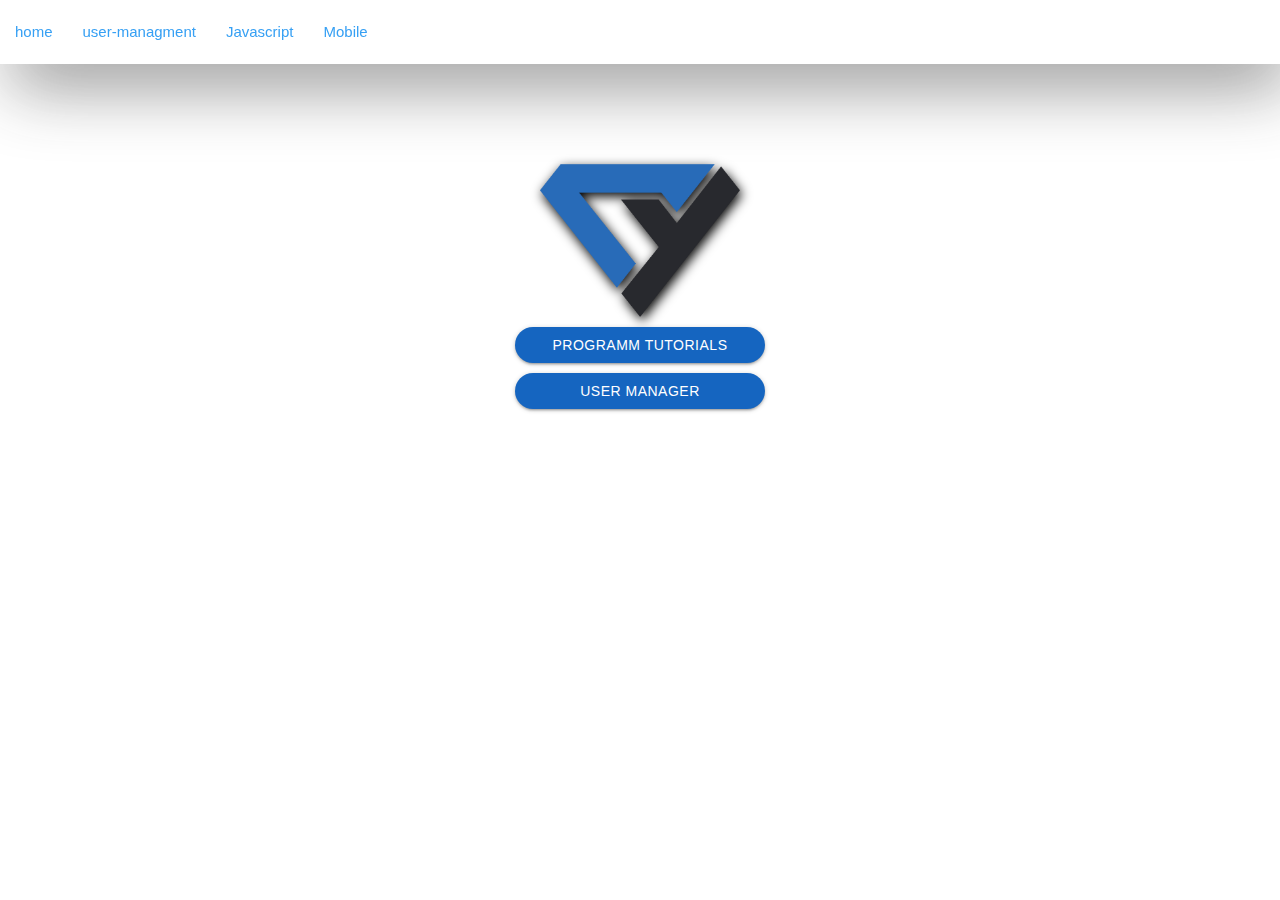
<file: index.html>
<!DOCTYPE html>
<html lang="en">

<head>
    <meta charset="UTF-8">
    <meta name="viewport" content="width=device-width, initial-scale=1.0">
    <title>My TestProject</title>
    <link rel="stylesheet" href="assets/materialize/css/materialize.min.css">
    <link href="https://fonts.googleapis.com/icon?family=Material+Icons" rel="stylesheet">
    <link rel="stylesheet" href="assets/css/style.css">
    <link rel="stylesheet" href="assets/css/util.css">
</head>

<body >

    <!---------- navbarSection-----------start------- -->
    <nav class="white darken-1 z-depth-0 top_navbar">
        <div class="nav-wrapper">
            <a  class=" blue-text hide-on-med-and-up">home</a>
            <a  data-target="mobile-demo" class="sidenav-trigger  blue-text"><i
                    class="material-icons">menu</i></a>
            <ul class="hide-on-med-and-down">
                <li><a href="/" class="blue-text">home</a></li>
                <li><a href="users.html" class="blue-text">user-managment</a></li>
                <li><a href="collapsible.html" class="blue-text">Javascript</a></li>
                <li><a href="mobile.html" class="blue-text">Mobile</a></li>
            </ul>
        </div>
    </nav>

    <ul class="sidenav" id="mobile-demo">
        <li>
            <div class="user-view">
                <div class="background">
                    <img src="assets/images/office-2.webp" class="w-full">
                </div>
                <a href="#user"><img class="circle" src="assets/images/avatar.png"></a>
                <a href="#name"><span class="white-text name">محد نادی زاده</span></a>
                <a href="#email"><span class="white-text email">mnzm1371@gmail.com</span></a>
            </div>
        </li>
        <li><a href="index.html"><i class="material-icons">link</i>First Link With Icon</a></li>
        <li><a href="#!"><i class="material-icons">link</i>second Link With Icon</a></li>

        <li>
            <div class="divider"></div>
        </li>
        <li><a class="subheader">Subheader</a></li>
        <li><a class="waves-effect" href="#!">Third Link With Waves</a></li>

    </ul>
    <!------------ navbarSection-----------end-------- -->


    <!------------ home section-----------end-------- -->
    <section class="flex-c-m flex-col sizefull p-r-20 p-l-20 p-t-100">
        <img src="assets/images/codeyad.png" alt="codyad" class="w-full max-w-200 filter_shadow">
        <a href="#" class="waves-effect waves-light btn blue darken-3 w-full max-w-250 m-t-10 mb-10 rounded_pill">Programm tutorials</a>
        <a href="users.html" class="waves-effect waves-light btn blue darken-3 w-full max-w-250 m-t-10 mb-10 rounded_pill">User Manager</a>
    </section>
    <!------------ home section-----------end-------- -->

    <script src="assets/materialize/js/materialize.min.js"></script>
    <script src="assets/js/main.js"></script>
</body>

</html>
</file>
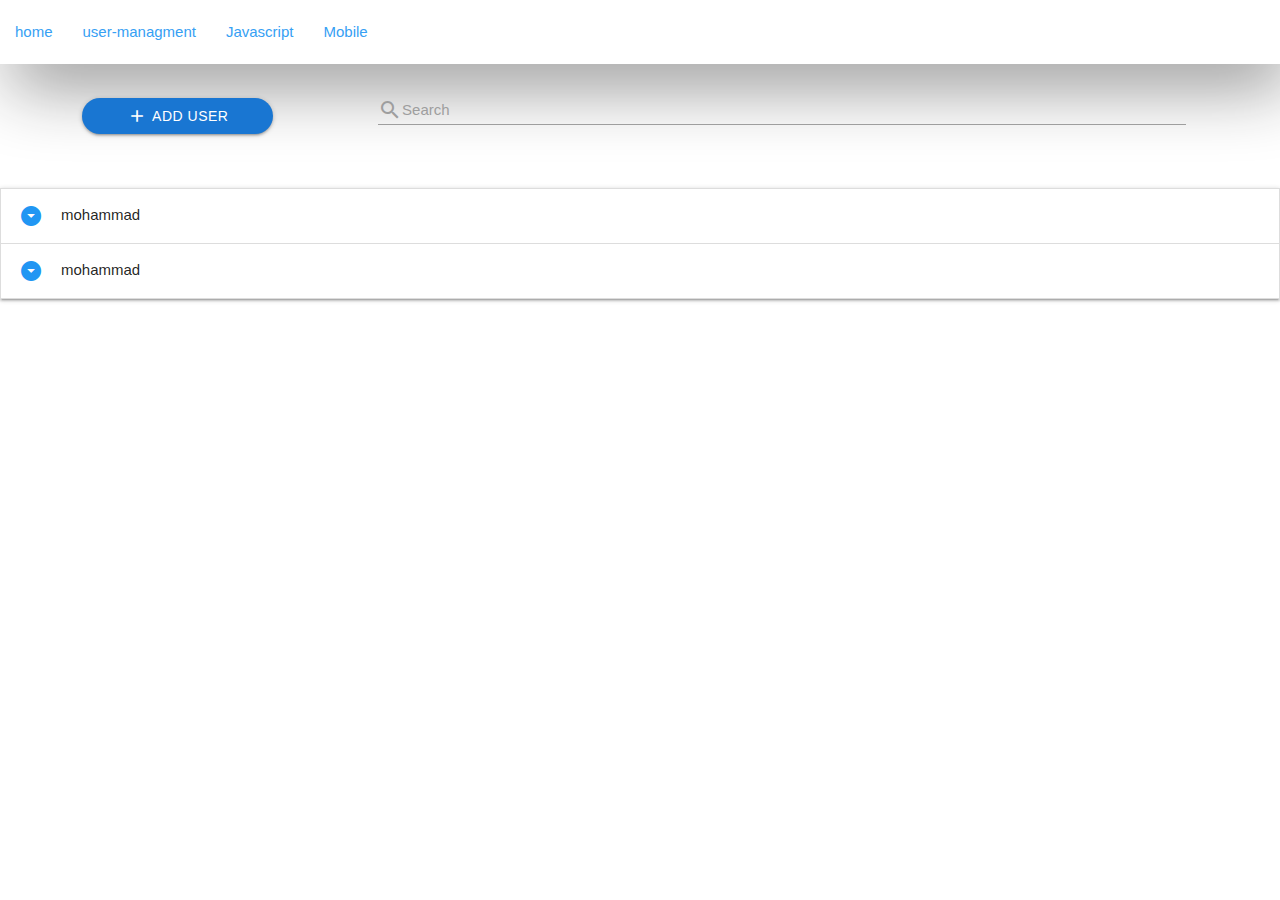
<file: users.html>
<!DOCTYPE html>
<html lang="en">

<head>
    <meta charset="UTF-8">
    <meta name="viewport" content="width=device-width, initial-scale=1.0">
    <title>My TestProject</title>
    <link rel="stylesheet" href="assets/materialize/css/materialize.min.css">
    <link href="https://fonts.googleapis.com/icon?family=Material+Icons" rel="stylesheet">
    <link rel="stylesheet" href="assets/css/style.css">
    <link rel="stylesheet" href="assets/css/util.css">
</head>

<body>

    <!---------- navbarSection-----------start------- -->
    <nav class="white darken-1 z-depth-0 top_navbar">
        <div class="nav-wrapper">
            <a class=" blue-text hide-on-med-and-up">user-managment</a>
            <a data-target="mobile-demo" class="sidenav-trigger  blue-text">
                <i class="material-icons">menu</i></a>
            <ul class="hide-on-med-and-down">
                <li><a href="/" class="blue-text">home</a></li>
                <li><a href="users.html" class="blue-text">user-managment</a></li>
                <li><a href="collapsible.html" class="blue-text">Javascript</a></li>
                <li><a href="mobile.html" class="blue-text">Mobile</a></li>
            </ul>
        </div>
    </nav>

    <ul class="sidenav" id="mobile-demo">
        <li>
            <div class="user-view">
                <div class="background">
                    <img src="assets/images/office-2.webp" class="w-full">
                </div>
                <a href="#user"><img class="circle" src="assets/images/avatar.png"></a>
                <a href="#name"><span class="white-text name">محد نادی زاده</span></a>
                <a href="#email"><span class="white-text email">mnzm1371@gmail.com</span></a>
            </div>
        </li>
        <li><a href="#!"><i class="material-icons">link</i>First Link With Icon</a></li>
        <li><a href="#!"><i class="material-icons">link</i>second Link With Icon</a></li>

        <li>
            <div class="divider"></div>
        </li>
        <li><a class="subheader">Subheader</a></li>
        <li><a class="waves-effect" href="#!">Third Link With Waves</a></li>

    </ul>
    <!------------ navbarSection-----------end-------- -->


    <!------------ content section-----------end-------- -->
    <section id="top-actiond-section" class="row">
        <div class="p-l-10 p-r-10 p-t-10 col s12 m3 l2">
            <button class="waves-effect Waves-light btn blue darken-2 p-l-30 p-r-30 w-full rounded_pill flex-c ">
                <i class="material-icons m-r-5">add</i>
                Add User
            </button>

        </div>
        <div class="row col s12 m9 l8">
            <div class="input-field col s12">
                <input id="serch" type="text" class="validate">
                <label for="serch"><i class="material-icons pos-relative top-7">search</i>Search</label>
            </div>
        </div>
    </section>
    <div class="col l2 hide-on-med-and-down">

    </div>

    <section class="user-list-section">
        <ul class="collapsible">
            <li class="user-list-item">
                <div class="collapsible-header">
                    <i class="material-icons blue-text 
                    darken-2 user-list-arrow-icon trans-0-2">arrow_drop_down_circle</i>
                    mohammad
                </div>
                <div class="collapsible-body">
                    <div class="p-all-5">
                        <span class="f-bold">User name : </span>
                        <span>mnzm</span>
                    </div>
                    <div class="p-all-5">
                        <span class="f-bold">Emal : </span>
                        <span>mnzm1371@gmail.com</span>
                    </div>
                    <div class="p-all-5">
                        <span class="f-bold">address : </span>
                        <span>dezfoul</span>
                    </div>
                    <div class="p-all-5 flex-l-m">
                        <span class="f-bold">action : </span>
                        <i class="material-icons red-text m-l-5 m-r-5">delete_forever</i>
                        <i class="material-icons orange-text m-l-5 m-r-5">edit</i>
                    </div>
                </div>
            </li>
            <li class="user-list-item">
                <div class="collapsible-header">
                    <i class="material-icons blue-text 
                    darken-2 user-list-arrow-icon trans-0-2">arrow_drop_down_circle</i>
                    mohammad
                </div>
                <div class="collapsible-body">
                    <div class="p-all-5">
                        <span class="f-bold">User name : </span>
                        <span>mnzm</span>
                    </div>
                    <div class="p-all-5">
                        <span class="f-bold">Emal : </span>
                        <span>mnzm1371@gmail.com</span>
                    </div>
                    <div class="p-all-5">
                        <span class="f-bold">address : </span>
                        <span>dezfoul</span>
                    </div>
                    <div class="p-all-5 flex-l-m">
                        <span class="f-bold">action : </span>
                        <i class="material-icons red-text m-l-5 m-r-5">delete_forever</i>
                        <i class="material-icons orange-text m-l-5 m-r-5">edit</i>
                    </div>
                </div>
            </li>

        </ul>
    </section>
    <!------------ content section-----------end-------- -->

    <script src="assets/materialize/js/materialize.min.js"></script>
    <script src="assets/js/main.js"></script>
    <script src="assets/js/users.js"></script>
</body>

</html>
</file>
<file: assets/css/style.css>
@media(min-width:600px) {
    .top_navbar {
        box-shadow: 10px 20px 70px gray !important;
        opacity: 0.9;
    }

    #top-actiond-section {
        display: flex !important;
        align-items: center !important;
    }
}


.user-list-section .active .user-list-arrow-icon{
transform: rotate(180deg);
}

.user-list-section .active  , .user-list-section .active .collapsible-header {
    background-color: rgb(240, 240, 240);
}
</file>
<file: assets/css/util.css>
/*[ FONT SIZE ]
///////////////////////////////////////////////////////////
*/
.f-bold{font-weight: bold;}
.fs-1 {font-size: 1px;}
.fs-2 {font-size: 2px;}
.fs-3 {font-size: 3px;}
.fs-4 {font-size: 4px;}
.fs-5 {font-size: 5px;}
.fs-6 {font-size: 6px;}
.fs-7 {font-size: 7px;}
.fs-8 {font-size: 8px;}
.fs-9 {font-size: 9px;}
.fs-10 {font-size: 10px;}
.fs-11 {font-size: 11px;}
.fs-12 {font-size: 12px;}
.fs-13 {font-size: 13px;}
.fs-14 {font-size: 14px;}
.fs-15 {font-size: 15px;}
.fs-16 {font-size: 16px;}
.fs-17 {font-size: 17px;}
.fs-18 {font-size: 18px;}
.fs-19 {font-size: 19px;}
.fs-20 {font-size: 20px;}
.fs-21 {font-size: 21px;}
.fs-22 {font-size: 22px;}
.fs-23 {font-size: 23px;}
.fs-24 {font-size: 24px;}
.fs-25 {font-size: 25px;}
.fs-26 {font-size: 26px;}
.fs-27 {font-size: 27px;}
.fs-28 {font-size: 28px;}
.fs-29 {font-size: 29px;}
.fs-30 {font-size: 30px;}
.fs-31 {font-size: 31px;}
.fs-32 {font-size: 32px;}
.fs-33 {font-size: 33px;}
.fs-34 {font-size: 34px;}
.fs-35 {font-size: 35px;}
.fs-36 {font-size: 36px;}
.fs-37 {font-size: 37px;}
.fs-38 {font-size: 38px;}
.fs-39 {font-size: 39px;}
.fs-40 {font-size: 40px;}
.fs-41 {font-size: 41px;}
.fs-42 {font-size: 42px;}
.fs-43 {font-size: 43px;}
.fs-44 {font-size: 44px;}
.fs-45 {font-size: 45px;}
.fs-46 {font-size: 46px;}
.fs-47 {font-size: 47px;}
.fs-48 {font-size: 48px;}
.fs-49 {font-size: 49px;}
.fs-50 {font-size: 50px;}
.fs-51 {font-size: 51px;}
.fs-52 {font-size: 52px;}
.fs-53 {font-size: 53px;}
.fs-54 {font-size: 54px;}
.fs-55 {font-size: 55px;}
.fs-56 {font-size: 56px;}
.fs-57 {font-size: 57px;}
.fs-58 {font-size: 58px;}
.fs-59 {font-size: 59px;}
.fs-60 {font-size: 60px;}
.fs-61 {font-size: 61px;}
.fs-62 {font-size: 62px;}
.fs-63 {font-size: 63px;}
.fs-64 {font-size: 64px;}
.fs-65 {font-size: 65px;}
.fs-66 {font-size: 66px;}
.fs-67 {font-size: 67px;}
.fs-68 {font-size: 68px;}
.fs-69 {font-size: 69px;}
.fs-70 {font-size: 70px;}
.fs-71 {font-size: 71px;}
.fs-72 {font-size: 72px;}
.fs-73 {font-size: 73px;}
.fs-74 {font-size: 74px;}
.fs-75 {font-size: 75px;}
.fs-76 {font-size: 76px;}
.fs-77 {font-size: 77px;}
.fs-78 {font-size: 78px;}
.fs-79 {font-size: 79px;}
.fs-80 {font-size: 80px;}
.fs-81 {font-size: 81px;}
.fs-82 {font-size: 82px;}
.fs-83 {font-size: 83px;}
.fs-84 {font-size: 84px;}
.fs-85 {font-size: 85px;}
.fs-86 {font-size: 86px;}
.fs-87 {font-size: 87px;}
.fs-88 {font-size: 88px;}
.fs-89 {font-size: 89px;}
.fs-90 {font-size: 90px;}
.fs-91 {font-size: 91px;}
.fs-92 {font-size: 92px;}
.fs-93 {font-size: 93px;}
.fs-94 {font-size: 94px;}
.fs-95 {font-size: 95px;}
.fs-96 {font-size: 96px;}
.fs-97 {font-size: 97px;}
.fs-98 {font-size: 98px;}
.fs-99 {font-size: 99px;}
.fs-100 {font-size: 100px;}
.fs-101 {font-size: 101px;}
.fs-102 {font-size: 102px;}
.fs-103 {font-size: 103px;}
.fs-104 {font-size: 104px;}
.fs-105 {font-size: 105px;}
.fs-106 {font-size: 106px;}
.fs-107 {font-size: 107px;}
.fs-108 {font-size: 108px;}
.fs-109 {font-size: 109px;}
.fs-110 {font-size: 110px;}
.fs-111 {font-size: 111px;}
.fs-112 {font-size: 112px;}
.fs-113 {font-size: 113px;}
.fs-114 {font-size: 114px;}
.fs-115 {font-size: 115px;}
.fs-116 {font-size: 116px;}
.fs-117 {font-size: 117px;}
.fs-118 {font-size: 118px;}
.fs-119 {font-size: 119px;}
.fs-120 {font-size: 120px;}
.fs-121 {font-size: 121px;}
.fs-122 {font-size: 122px;}
.fs-123 {font-size: 123px;}
.fs-124 {font-size: 124px;}
.fs-125 {font-size: 125px;}
.fs-126 {font-size: 126px;}
.fs-127 {font-size: 127px;}
.fs-128 {font-size: 128px;}
.fs-129 {font-size: 129px;}
.fs-130 {font-size: 130px;}
.fs-131 {font-size: 131px;}
.fs-132 {font-size: 132px;}
.fs-133 {font-size: 133px;}
.fs-134 {font-size: 134px;}
.fs-135 {font-size: 135px;}
.fs-136 {font-size: 136px;}
.fs-137 {font-size: 137px;}
.fs-138 {font-size: 138px;}
.fs-139 {font-size: 139px;}
.fs-140 {font-size: 140px;}
.fs-141 {font-size: 141px;}
.fs-142 {font-size: 142px;}
.fs-143 {font-size: 143px;}
.fs-144 {font-size: 144px;}
.fs-145 {font-size: 145px;}
.fs-146 {font-size: 146px;}
.fs-147 {font-size: 147px;}
.fs-148 {font-size: 148px;}
.fs-149 {font-size: 149px;}
.fs-150 {font-size: 150px;}
.fs-151 {font-size: 151px;}
.fs-152 {font-size: 152px;}
.fs-153 {font-size: 153px;}
.fs-154 {font-size: 154px;}
.fs-155 {font-size: 155px;}
.fs-156 {font-size: 156px;}
.fs-157 {font-size: 157px;}
.fs-158 {font-size: 158px;}
.fs-159 {font-size: 159px;}
.fs-160 {font-size: 160px;}
.fs-161 {font-size: 161px;}
.fs-162 {font-size: 162px;}
.fs-163 {font-size: 163px;}
.fs-164 {font-size: 164px;}
.fs-165 {font-size: 165px;}
.fs-166 {font-size: 166px;}
.fs-167 {font-size: 167px;}
.fs-168 {font-size: 168px;}
.fs-169 {font-size: 169px;}
.fs-170 {font-size: 170px;}
.fs-171 {font-size: 171px;}
.fs-172 {font-size: 172px;}
.fs-173 {font-size: 173px;}
.fs-174 {font-size: 174px;}
.fs-175 {font-size: 175px;}
.fs-176 {font-size: 176px;}
.fs-177 {font-size: 177px;}
.fs-178 {font-size: 178px;}
.fs-179 {font-size: 179px;}
.fs-180 {font-size: 180px;}
.fs-181 {font-size: 181px;}
.fs-182 {font-size: 182px;}
.fs-183 {font-size: 183px;}
.fs-184 {font-size: 184px;}
.fs-185 {font-size: 185px;}
.fs-186 {font-size: 186px;}
.fs-187 {font-size: 187px;}
.fs-188 {font-size: 188px;}
.fs-189 {font-size: 189px;}
.fs-190 {font-size: 190px;}
.fs-191 {font-size: 191px;}
.fs-192 {font-size: 192px;}
.fs-193 {font-size: 193px;}
.fs-194 {font-size: 194px;}
.fs-195 {font-size: 195px;}
.fs-196 {font-size: 196px;}
.fs-197 {font-size: 197px;}
.fs-198 {font-size: 198px;}
.fs-199 {font-size: 199px;}
.fs-200 {font-size: 200px;}

/*[ PADDING ]
///////////////////////////////////////////////////////////
*/
.p-all-0{padding: 0 !important;}
.p-all-1{padding: 1px !important;}
.p-all-2{padding: 2px !important;}
.p-all-3{padding: 3px !important;}
.p-all-4{padding: 4px !important;}
.p-all-5{padding: 5px !important;}
.p-all-6{padding: 6px !important;}
.p-all-7{padding: 7px !important;}
.p-all-8{padding: 8px !important;}
.p-all-9{padding: 9px !important;}
.p-t-0 {padding-top: 0px;}
.p-t-1 {padding-top: 1px;}
.p-t-2 {padding-top: 2px;}
.p-t-3 {padding-top: 3px;}
.p-t-4 {padding-top: 4px;}
.p-t-5 {padding-top: 5px;}
.p-t-6 {padding-top: 6px;}
.p-t-7 {padding-top: 7px;}
.p-t-8 {padding-top: 8px;}
.p-t-9 {padding-top: 9px;}
.p-t-10 {padding-top: 10px;}
.p-t-11 {padding-top: 11px;}
.p-t-12 {padding-top: 12px;}
.p-t-13 {padding-top: 13px;}
.p-t-14 {padding-top: 14px;}
.p-t-15 {padding-top: 15px;}
.p-t-16 {padding-top: 16px;}
.p-t-17 {padding-top: 17px;}
.p-t-18 {padding-top: 18px;}
.p-t-19 {padding-top: 19px;}
.p-t-20 {padding-top: 20px;}
.p-t-21 {padding-top: 21px;}
.p-t-22 {padding-top: 22px;}
.p-t-23 {padding-top: 23px;}
.p-t-24 {padding-top: 24px;}
.p-t-25 {padding-top: 25px;}
.p-t-26 {padding-top: 26px;}
.p-t-27 {padding-top: 27px;}
.p-t-28 {padding-top: 28px;}
.p-t-29 {padding-top: 29px;}
.p-t-30 {padding-top: 30px;}
.p-t-31 {padding-top: 31px;}
.p-t-32 {padding-top: 32px;}
.p-t-33 {padding-top: 33px;}
.p-t-34 {padding-top: 34px;}
.p-t-35 {padding-top: 35px;}
.p-t-36 {padding-top: 36px;}
.p-t-37 {padding-top: 37px;}
.p-t-38 {padding-top: 38px;}
.p-t-39 {padding-top: 39px;}
.p-t-40 {padding-top: 40px;}
.p-t-41 {padding-top: 41px;}
.p-t-42 {padding-top: 42px;}
.p-t-43 {padding-top: 43px;}
.p-t-44 {padding-top: 44px;}
.p-t-45 {padding-top: 45px;}
.p-t-46 {padding-top: 46px;}
.p-t-47 {padding-top: 47px;}
.p-t-48 {padding-top: 48px;}
.p-t-49 {padding-top: 49px;}
.p-t-50 {padding-top: 50px;}
.p-t-51 {padding-top: 51px;}
.p-t-52 {padding-top: 52px;}
.p-t-53 {padding-top: 53px;}
.p-t-54 {padding-top: 54px;}
.p-t-55 {padding-top: 55px;}
.p-t-56 {padding-top: 56px;}
.p-t-57 {padding-top: 57px;}
.p-t-58 {padding-top: 58px;}
.p-t-59 {padding-top: 59px;}
.p-t-60 {padding-top: 60px;}
.p-t-61 {padding-top: 61px;}
.p-t-62 {padding-top: 62px;}
.p-t-63 {padding-top: 63px;}
.p-t-64 {padding-top: 64px;}
.p-t-65 {padding-top: 65px;}
.p-t-66 {padding-top: 66px;}
.p-t-67 {padding-top: 67px;}
.p-t-68 {padding-top: 68px;}
.p-t-69 {padding-top: 69px;}
.p-t-70 {padding-top: 70px;}
.p-t-71 {padding-top: 71px;}
.p-t-72 {padding-top: 72px;}
.p-t-73 {padding-top: 73px;}
.p-t-74 {padding-top: 74px;}
.p-t-75 {padding-top: 75px;}
.p-t-76 {padding-top: 76px;}
.p-t-77 {padding-top: 77px;}
.p-t-78 {padding-top: 78px;}
.p-t-79 {padding-top: 79px;}
.p-t-80 {padding-top: 80px;}
.p-t-81 {padding-top: 81px;}
.p-t-82 {padding-top: 82px;}
.p-t-83 {padding-top: 83px;}
.p-t-84 {padding-top: 84px;}
.p-t-85 {padding-top: 85px;}
.p-t-86 {padding-top: 86px;}
.p-t-87 {padding-top: 87px;}
.p-t-88 {padding-top: 88px;}
.p-t-89 {padding-top: 89px;}
.p-t-90 {padding-top: 90px;}
.p-t-91 {padding-top: 91px;}
.p-t-92 {padding-top: 92px;}
.p-t-93 {padding-top: 93px;}
.p-t-94 {padding-top: 94px;}
.p-t-95 {padding-top: 95px;}
.p-t-96 {padding-top: 96px;}
.p-t-97 {padding-top: 97px;}
.p-t-98 {padding-top: 98px;}
.p-t-99 {padding-top: 99px;}
.p-t-100 {padding-top: 100px;}
.p-t-101 {padding-top: 101px;}
.p-t-102 {padding-top: 102px;}
.p-t-103 {padding-top: 103px;}
.p-t-104 {padding-top: 104px;}
.p-t-105 {padding-top: 105px;}
.p-t-106 {padding-top: 106px;}
.p-t-107 {padding-top: 107px;}
.p-t-108 {padding-top: 108px;}
.p-t-109 {padding-top: 109px;}
.p-t-110 {padding-top: 110px;}
.p-t-111 {padding-top: 111px;}
.p-t-112 {padding-top: 112px;}
.p-t-113 {padding-top: 113px;}
.p-t-114 {padding-top: 114px;}
.p-t-115 {padding-top: 115px;}
.p-t-116 {padding-top: 116px;}
.p-t-117 {padding-top: 117px;}
.p-t-118 {padding-top: 118px;}
.p-t-119 {padding-top: 119px;}
.p-t-120 {padding-top: 120px;}
.p-t-121 {padding-top: 121px;}
.p-t-122 {padding-top: 122px;}
.p-t-123 {padding-top: 123px;}
.p-t-124 {padding-top: 124px;}
.p-t-125 {padding-top: 125px;}
.p-t-126 {padding-top: 126px;}
.p-t-127 {padding-top: 127px;}
.p-t-128 {padding-top: 128px;}
.p-t-129 {padding-top: 129px;}
.p-t-130 {padding-top: 130px;}
.p-t-131 {padding-top: 131px;}
.p-t-132 {padding-top: 132px;}
.p-t-133 {padding-top: 133px;}
.p-t-134 {padding-top: 134px;}
.p-t-135 {padding-top: 135px;}
.p-t-136 {padding-top: 136px;}
.p-t-137 {padding-top: 137px;}
.p-t-138 {padding-top: 138px;}
.p-t-139 {padding-top: 139px;}
.p-t-140 {padding-top: 140px;}
.p-t-141 {padding-top: 141px;}
.p-t-142 {padding-top: 142px;}
.p-t-143 {padding-top: 143px;}
.p-t-144 {padding-top: 144px;}
.p-t-145 {padding-top: 145px;}
.p-t-146 {padding-top: 146px;}
.p-t-147 {padding-top: 147px;}
.p-t-148 {padding-top: 148px;}
.p-t-149 {padding-top: 149px;}
.p-t-150 {padding-top: 150px;}
.p-t-151 {padding-top: 151px;}
.p-t-152 {padding-top: 152px;}
.p-t-153 {padding-top: 153px;}
.p-t-154 {padding-top: 154px;}
.p-t-155 {padding-top: 155px;}
.p-t-156 {padding-top: 156px;}
.p-t-157 {padding-top: 157px;}
.p-t-158 {padding-top: 158px;}
.p-t-159 {padding-top: 159px;}
.p-t-160 {padding-top: 160px;}
.p-t-161 {padding-top: 161px;}
.p-t-162 {padding-top: 162px;}
.p-t-163 {padding-top: 163px;}
.p-t-164 {padding-top: 164px;}
.p-t-165 {padding-top: 165px;}
.p-t-166 {padding-top: 166px;}
.p-t-167 {padding-top: 167px;}
.p-t-168 {padding-top: 168px;}
.p-t-169 {padding-top: 169px;}
.p-t-170 {padding-top: 170px;}
.p-t-171 {padding-top: 171px;}
.p-t-172 {padding-top: 172px;}
.p-t-173 {padding-top: 173px;}
.p-t-174 {padding-top: 174px;}
.p-t-175 {padding-top: 175px;}
.p-t-176 {padding-top: 176px;}
.p-t-177 {padding-top: 177px;}
.p-t-178 {padding-top: 178px;}
.p-t-179 {padding-top: 179px;}
.p-t-180 {padding-top: 180px;}
.p-t-181 {padding-top: 181px;}
.p-t-182 {padding-top: 182px;}
.p-t-183 {padding-top: 183px;}
.p-t-184 {padding-top: 184px;}
.p-t-185 {padding-top: 185px;}
.p-t-186 {padding-top: 186px;}
.p-t-187 {padding-top: 187px;}
.p-t-188 {padding-top: 188px;}
.p-t-189 {padding-top: 189px;}
.p-t-190 {padding-top: 190px;}
.p-t-191 {padding-top: 191px;}
.p-t-192 {padding-top: 192px;}
.p-t-193 {padding-top: 193px;}
.p-t-194 {padding-top: 194px;}
.p-t-195 {padding-top: 195px;}
.p-t-196 {padding-top: 196px;}
.p-t-197 {padding-top: 197px;}
.p-t-198 {padding-top: 198px;}
.p-t-199 {padding-top: 199px;}
.p-t-200 {padding-top: 200px;}
.p-t-201 {padding-top: 201px;}
.p-t-202 {padding-top: 202px;}
.p-t-203 {padding-top: 203px;}
.p-t-204 {padding-top: 204px;}
.p-t-205 {padding-top: 205px;}
.p-t-206 {padding-top: 206px;}
.p-t-207 {padding-top: 207px;}
.p-t-208 {padding-top: 208px;}
.p-t-209 {padding-top: 209px;}
.p-t-210 {padding-top: 210px;}
.p-t-211 {padding-top: 211px;}
.p-t-212 {padding-top: 212px;}
.p-t-213 {padding-top: 213px;}
.p-t-214 {padding-top: 214px;}
.p-t-215 {padding-top: 215px;}
.p-t-216 {padding-top: 216px;}
.p-t-217 {padding-top: 217px;}
.p-t-218 {padding-top: 218px;}
.p-t-219 {padding-top: 219px;}
.p-t-220 {padding-top: 220px;}
.p-t-221 {padding-top: 221px;}
.p-t-222 {padding-top: 222px;}
.p-t-223 {padding-top: 223px;}
.p-t-224 {padding-top: 224px;}
.p-t-225 {padding-top: 225px;}
.p-t-226 {padding-top: 226px;}
.p-t-227 {padding-top: 227px;}
.p-t-228 {padding-top: 228px;}
.p-t-229 {padding-top: 229px;}
.p-t-230 {padding-top: 230px;}
.p-t-231 {padding-top: 231px;}
.p-t-232 {padding-top: 232px;}
.p-t-233 {padding-top: 233px;}
.p-t-234 {padding-top: 234px;}
.p-t-235 {padding-top: 235px;}
.p-t-236 {padding-top: 236px;}
.p-t-237 {padding-top: 237px;}
.p-t-238 {padding-top: 238px;}
.p-t-239 {padding-top: 239px;}
.p-t-240 {padding-top: 240px;}
.p-t-241 {padding-top: 241px;}
.p-t-242 {padding-top: 242px;}
.p-t-243 {padding-top: 243px;}
.p-t-244 {padding-top: 244px;}
.p-t-245 {padding-top: 245px;}
.p-t-246 {padding-top: 246px;}
.p-t-247 {padding-top: 247px;}
.p-t-248 {padding-top: 248px;}
.p-t-249 {padding-top: 249px;}
.p-t-250 {padding-top: 250px;}
.p-b-0 {padding-bottom: 0px;}
.p-b-1 {padding-bottom: 1px;}
.p-b-2 {padding-bottom: 2px;}
.p-b-3 {padding-bottom: 3px;}
.p-b-4 {padding-bottom: 4px;}
.p-b-5 {padding-bottom: 5px;}
.p-b-6 {padding-bottom: 6px;}
.p-b-7 {padding-bottom: 7px;}
.p-b-8 {padding-bottom: 8px;}
.p-b-9 {padding-bottom: 9px;}
.p-b-10 {padding-bottom: 10px;}
.p-b-11 {padding-bottom: 11px;}
.p-b-12 {padding-bottom: 12px;}
.p-b-13 {padding-bottom: 13px;}
.p-b-14 {padding-bottom: 14px;}
.p-b-15 {padding-bottom: 15px;}
.p-b-16 {padding-bottom: 16px;}
.p-b-17 {padding-bottom: 17px;}
.p-b-18 {padding-bottom: 18px;}
.p-b-19 {padding-bottom: 19px;}
.p-b-20 {padding-bottom: 20px;}
.p-b-21 {padding-bottom: 21px;}
.p-b-22 {padding-bottom: 22px;}
.p-b-23 {padding-bottom: 23px;}
.p-b-24 {padding-bottom: 24px;}
.p-b-25 {padding-bottom: 25px;}
.p-b-26 {padding-bottom: 26px;}
.p-b-27 {padding-bottom: 27px;}
.p-b-28 {padding-bottom: 28px;}
.p-b-29 {padding-bottom: 29px;}
.p-b-30 {padding-bottom: 30px;}
.p-b-31 {padding-bottom: 31px;}
.p-b-32 {padding-bottom: 32px;}
.p-b-33 {padding-bottom: 33px;}
.p-b-34 {padding-bottom: 34px;}
.p-b-35 {padding-bottom: 35px;}
.p-b-36 {padding-bottom: 36px;}
.p-b-37 {padding-bottom: 37px;}
.p-b-38 {padding-bottom: 38px;}
.p-b-39 {padding-bottom: 39px;}
.p-b-40 {padding-bottom: 40px;}
.p-b-41 {padding-bottom: 41px;}
.p-b-42 {padding-bottom: 42px;}
.p-b-43 {padding-bottom: 43px;}
.p-b-44 {padding-bottom: 44px;}
.p-b-45 {padding-bottom: 45px;}
.p-b-46 {padding-bottom: 46px;}
.p-b-47 {padding-bottom: 47px;}
.p-b-48 {padding-bottom: 48px;}
.p-b-49 {padding-bottom: 49px;}
.p-b-50 {padding-bottom: 50px;}
.p-b-51 {padding-bottom: 51px;}
.p-b-52 {padding-bottom: 52px;}
.p-b-53 {padding-bottom: 53px;}
.p-b-54 {padding-bottom: 54px;}
.p-b-55 {padding-bottom: 55px;}
.p-b-56 {padding-bottom: 56px;}
.p-b-57 {padding-bottom: 57px;}
.p-b-58 {padding-bottom: 58px;}
.p-b-59 {padding-bottom: 59px;}
.p-b-60 {padding-bottom: 60px;}
.p-b-61 {padding-bottom: 61px;}
.p-b-62 {padding-bottom: 62px;}
.p-b-63 {padding-bottom: 63px;}
.p-b-64 {padding-bottom: 64px;}
.p-b-65 {padding-bottom: 65px;}
.p-b-66 {padding-bottom: 66px;}
.p-b-67 {padding-bottom: 67px;}
.p-b-68 {padding-bottom: 68px;}
.p-b-69 {padding-bottom: 69px;}
.p-b-70 {padding-bottom: 70px;}
.p-b-71 {padding-bottom: 71px;}
.p-b-72 {padding-bottom: 72px;}
.p-b-73 {padding-bottom: 73px;}
.p-b-74 {padding-bottom: 74px;}
.p-b-75 {padding-bottom: 75px;}
.p-b-76 {padding-bottom: 76px;}
.p-b-77 {padding-bottom: 77px;}
.p-b-78 {padding-bottom: 78px;}
.p-b-79 {padding-bottom: 79px;}
.p-b-80 {padding-bottom: 80px;}
.p-b-81 {padding-bottom: 81px;}
.p-b-82 {padding-bottom: 82px;}
.p-b-83 {padding-bottom: 83px;}
.p-b-84 {padding-bottom: 84px;}
.p-b-85 {padding-bottom: 85px;}
.p-b-86 {padding-bottom: 86px;}
.p-b-87 {padding-bottom: 87px;}
.p-b-88 {padding-bottom: 88px;}
.p-b-89 {padding-bottom: 89px;}
.p-b-90 {padding-bottom: 90px;}
.p-b-91 {padding-bottom: 91px;}
.p-b-92 {padding-bottom: 92px;}
.p-b-93 {padding-bottom: 93px;}
.p-b-94 {padding-bottom: 94px;}
.p-b-95 {padding-bottom: 95px;}
.p-b-96 {padding-bottom: 96px;}
.p-b-97 {padding-bottom: 97px;}
.p-b-98 {padding-bottom: 98px;}
.p-b-99 {padding-bottom: 99px;}
.p-b-100 {padding-bottom: 100px;}
.p-b-101 {padding-bottom: 101px;}
.p-b-102 {padding-bottom: 102px;}
.p-b-103 {padding-bottom: 103px;}
.p-b-104 {padding-bottom: 104px;}
.p-b-105 {padding-bottom: 105px;}
.p-b-106 {padding-bottom: 106px;}
.p-b-107 {padding-bottom: 107px;}
.p-b-108 {padding-bottom: 108px;}
.p-b-109 {padding-bottom: 109px;}
.p-b-110 {padding-bottom: 110px;}
.p-b-111 {padding-bottom: 111px;}
.p-b-112 {padding-bottom: 112px;}
.p-b-113 {padding-bottom: 113px;}
.p-b-114 {padding-bottom: 114px;}
.p-b-115 {padding-bottom: 115px;}
.p-b-116 {padding-bottom: 116px;}
.p-b-117 {padding-bottom: 117px;}
.p-b-118 {padding-bottom: 118px;}
.p-b-119 {padding-bottom: 119px;}
.p-b-120 {padding-bottom: 120px;}
.p-b-121 {padding-bottom: 121px;}
.p-b-122 {padding-bottom: 122px;}
.p-b-123 {padding-bottom: 123px;}
.p-b-124 {padding-bottom: 124px;}
.p-b-125 {padding-bottom: 125px;}
.p-b-126 {padding-bottom: 126px;}
.p-b-127 {padding-bottom: 127px;}
.p-b-128 {padding-bottom: 128px;}
.p-b-129 {padding-bottom: 129px;}
.p-b-130 {padding-bottom: 130px;}
.p-b-131 {padding-bottom: 131px;}
.p-b-132 {padding-bottom: 132px;}
.p-b-133 {padding-bottom: 133px;}
.p-b-134 {padding-bottom: 134px;}
.p-b-135 {padding-bottom: 135px;}
.p-b-136 {padding-bottom: 136px;}
.p-b-137 {padding-bottom: 137px;}
.p-b-138 {padding-bottom: 138px;}
.p-b-139 {padding-bottom: 139px;}
.p-b-140 {padding-bottom: 140px;}
.p-b-141 {padding-bottom: 141px;}
.p-b-142 {padding-bottom: 142px;}
.p-b-143 {padding-bottom: 143px;}
.p-b-144 {padding-bottom: 144px;}
.p-b-145 {padding-bottom: 145px;}
.p-b-146 {padding-bottom: 146px;}
.p-b-147 {padding-bottom: 147px;}
.p-b-148 {padding-bottom: 148px;}
.p-b-149 {padding-bottom: 149px;}
.p-b-150 {padding-bottom: 150px;}
.p-b-151 {padding-bottom: 151px;}
.p-b-152 {padding-bottom: 152px;}
.p-b-153 {padding-bottom: 153px;}
.p-b-154 {padding-bottom: 154px;}
.p-b-155 {padding-bottom: 155px;}
.p-b-156 {padding-bottom: 156px;}
.p-b-157 {padding-bottom: 157px;}
.p-b-158 {padding-bottom: 158px;}
.p-b-159 {padding-bottom: 159px;}
.p-b-160 {padding-bottom: 160px;}
.p-b-161 {padding-bottom: 161px;}
.p-b-162 {padding-bottom: 162px;}
.p-b-163 {padding-bottom: 163px;}
.p-b-164 {padding-bottom: 164px;}
.p-b-165 {padding-bottom: 165px;}
.p-b-166 {padding-bottom: 166px;}
.p-b-167 {padding-bottom: 167px;}
.p-b-168 {padding-bottom: 168px;}
.p-b-169 {padding-bottom: 169px;}
.p-b-170 {padding-bottom: 170px;}
.p-b-171 {padding-bottom: 171px;}
.p-b-172 {padding-bottom: 172px;}
.p-b-173 {padding-bottom: 173px;}
.p-b-174 {padding-bottom: 174px;}
.p-b-175 {padding-bottom: 175px;}
.p-b-176 {padding-bottom: 176px;}
.p-b-177 {padding-bottom: 177px;}
.p-b-178 {padding-bottom: 178px;}
.p-b-179 {padding-bottom: 179px;}
.p-b-180 {padding-bottom: 180px;}
.p-b-181 {padding-bottom: 181px;}
.p-b-182 {padding-bottom: 182px;}
.p-b-183 {padding-bottom: 183px;}
.p-b-184 {padding-bottom: 184px;}
.p-b-185 {padding-bottom: 185px;}
.p-b-186 {padding-bottom: 186px;}
.p-b-187 {padding-bottom: 187px;}
.p-b-188 {padding-bottom: 188px;}
.p-b-189 {padding-bottom: 189px;}
.p-b-190 {padding-bottom: 190px;}
.p-b-191 {padding-bottom: 191px;}
.p-b-192 {padding-bottom: 192px;}
.p-b-193 {padding-bottom: 193px;}
.p-b-194 {padding-bottom: 194px;}
.p-b-195 {padding-bottom: 195px;}
.p-b-196 {padding-bottom: 196px;}
.p-b-197 {padding-bottom: 197px;}
.p-b-198 {padding-bottom: 198px;}
.p-b-199 {padding-bottom: 199px;}
.p-b-200 {padding-bottom: 200px;}
.p-b-201 {padding-bottom: 201px;}
.p-b-202 {padding-bottom: 202px;}
.p-b-203 {padding-bottom: 203px;}
.p-b-204 {padding-bottom: 204px;}
.p-b-205 {padding-bottom: 205px;}
.p-b-206 {padding-bottom: 206px;}
.p-b-207 {padding-bottom: 207px;}
.p-b-208 {padding-bottom: 208px;}
.p-b-209 {padding-bottom: 209px;}
.p-b-210 {padding-bottom: 210px;}
.p-b-211 {padding-bottom: 211px;}
.p-b-212 {padding-bottom: 212px;}
.p-b-213 {padding-bottom: 213px;}
.p-b-214 {padding-bottom: 214px;}
.p-b-215 {padding-bottom: 215px;}
.p-b-216 {padding-bottom: 216px;}
.p-b-217 {padding-bottom: 217px;}
.p-b-218 {padding-bottom: 218px;}
.p-b-219 {padding-bottom: 219px;}
.p-b-220 {padding-bottom: 220px;}
.p-b-221 {padding-bottom: 221px;}
.p-b-222 {padding-bottom: 222px;}
.p-b-223 {padding-bottom: 223px;}
.p-b-224 {padding-bottom: 224px;}
.p-b-225 {padding-bottom: 225px;}
.p-b-226 {padding-bottom: 226px;}
.p-b-227 {padding-bottom: 227px;}
.p-b-228 {padding-bottom: 228px;}
.p-b-229 {padding-bottom: 229px;}
.p-b-230 {padding-bottom: 230px;}
.p-b-231 {padding-bottom: 231px;}
.p-b-232 {padding-bottom: 232px;}
.p-b-233 {padding-bottom: 233px;}
.p-b-234 {padding-bottom: 234px;}
.p-b-235 {padding-bottom: 235px;}
.p-b-236 {padding-bottom: 236px;}
.p-b-237 {padding-bottom: 237px;}
.p-b-238 {padding-bottom: 238px;}
.p-b-239 {padding-bottom: 239px;}
.p-b-240 {padding-bottom: 240px;}
.p-b-241 {padding-bottom: 241px;}
.p-b-242 {padding-bottom: 242px;}
.p-b-243 {padding-bottom: 243px;}
.p-b-244 {padding-bottom: 244px;}
.p-b-245 {padding-bottom: 245px;}
.p-b-246 {padding-bottom: 246px;}
.p-b-247 {padding-bottom: 247px;}
.p-b-248 {padding-bottom: 248px;}
.p-b-249 {padding-bottom: 249px;}
.p-b-250 {padding-bottom: 250px;}
.p-l-0 {padding-left: 0px;}
.p-l-1 {padding-left: 1px;}
.p-l-2 {padding-left: 2px;}
.p-l-3 {padding-left: 3px;}
.p-l-4 {padding-left: 4px;}
.p-l-5 {padding-left: 5px;}
.p-l-6 {padding-left: 6px;}
.p-l-7 {padding-left: 7px;}
.p-l-8 {padding-left: 8px;}
.p-l-9 {padding-left: 9px;}
.p-l-10 {padding-left: 10px;}
.p-l-11 {padding-left: 11px;}
.p-l-12 {padding-left: 12px;}
.p-l-13 {padding-left: 13px;}
.p-l-14 {padding-left: 14px;}
.p-l-15 {padding-left: 15px;}
.p-l-16 {padding-left: 16px;}
.p-l-17 {padding-left: 17px;}
.p-l-18 {padding-left: 18px;}
.p-l-19 {padding-left: 19px;}
.p-l-20 {padding-left: 20px;}
.p-l-21 {padding-left: 21px;}
.p-l-22 {padding-left: 22px;}
.p-l-23 {padding-left: 23px;}
.p-l-24 {padding-left: 24px;}
.p-l-25 {padding-left: 25px;}
.p-l-26 {padding-left: 26px;}
.p-l-27 {padding-left: 27px;}
.p-l-28 {padding-left: 28px;}
.p-l-29 {padding-left: 29px;}
.p-l-30 {padding-left: 30px;}
.p-l-31 {padding-left: 31px;}
.p-l-32 {padding-left: 32px;}
.p-l-33 {padding-left: 33px;}
.p-l-34 {padding-left: 34px;}
.p-l-35 {padding-left: 35px;}
.p-l-36 {padding-left: 36px;}
.p-l-37 {padding-left: 37px;}
.p-l-38 {padding-left: 38px;}
.p-l-39 {padding-left: 39px;}
.p-l-40 {padding-left: 40px;}
.p-l-41 {padding-left: 41px;}
.p-l-42 {padding-left: 42px;}
.p-l-43 {padding-left: 43px;}
.p-l-44 {padding-left: 44px;}
.p-l-45 {padding-left: 45px;}
.p-l-46 {padding-left: 46px;}
.p-l-47 {padding-left: 47px;}
.p-l-48 {padding-left: 48px;}
.p-l-49 {padding-left: 49px;}
.p-l-50 {padding-left: 50px;}
.p-l-51 {padding-left: 51px;}
.p-l-52 {padding-left: 52px;}
.p-l-53 {padding-left: 53px;}
.p-l-54 {padding-left: 54px;}
.p-l-55 {padding-left: 55px;}
.p-l-56 {padding-left: 56px;}
.p-l-57 {padding-left: 57px;}
.p-l-58 {padding-left: 58px;}
.p-l-59 {padding-left: 59px;}
.p-l-60 {padding-left: 60px;}
.p-l-61 {padding-left: 61px;}
.p-l-62 {padding-left: 62px;}
.p-l-63 {padding-left: 63px;}
.p-l-64 {padding-left: 64px;}
.p-l-65 {padding-left: 65px;}
.p-l-66 {padding-left: 66px;}
.p-l-67 {padding-left: 67px;}
.p-l-68 {padding-left: 68px;}
.p-l-69 {padding-left: 69px;}
.p-l-70 {padding-left: 70px;}
.p-l-71 {padding-left: 71px;}
.p-l-72 {padding-left: 72px;}
.p-l-73 {padding-left: 73px;}
.p-l-74 {padding-left: 74px;}
.p-l-75 {padding-left: 75px;}
.p-l-76 {padding-left: 76px;}
.p-l-77 {padding-left: 77px;}
.p-l-78 {padding-left: 78px;}
.p-l-79 {padding-left: 79px;}
.p-l-80 {padding-left: 80px;}
.p-l-81 {padding-left: 81px;}
.p-l-82 {padding-left: 82px;}
.p-l-83 {padding-left: 83px;}
.p-l-84 {padding-left: 84px;}
.p-l-85 {padding-left: 85px;}
.p-l-86 {padding-left: 86px;}
.p-l-87 {padding-left: 87px;}
.p-l-88 {padding-left: 88px;}
.p-l-89 {padding-left: 89px;}
.p-l-90 {padding-left: 90px;}
.p-l-91 {padding-left: 91px;}
.p-l-92 {padding-left: 92px;}
.p-l-93 {padding-left: 93px;}
.p-l-94 {padding-left: 94px;}
.p-l-95 {padding-left: 95px;}
.p-l-96 {padding-left: 96px;}
.p-l-97 {padding-left: 97px;}
.p-l-98 {padding-left: 98px;}
.p-l-99 {padding-left: 99px;}
.p-l-100 {padding-left: 100px;}
.p-l-101 {padding-left: 101px;}
.p-l-102 {padding-left: 102px;}
.p-l-103 {padding-left: 103px;}
.p-l-104 {padding-left: 104px;}
.p-l-105 {padding-left: 105px;}
.p-l-106 {padding-left: 106px;}
.p-l-107 {padding-left: 107px;}
.p-l-108 {padding-left: 108px;}
.p-l-109 {padding-left: 109px;}
.p-l-110 {padding-left: 110px;}
.p-l-111 {padding-left: 111px;}
.p-l-112 {padding-left: 112px;}
.p-l-113 {padding-left: 113px;}
.p-l-114 {padding-left: 114px;}
.p-l-115 {padding-left: 115px;}
.p-l-116 {padding-left: 116px;}
.p-l-117 {padding-left: 117px;}
.p-l-118 {padding-left: 118px;}
.p-l-119 {padding-left: 119px;}
.p-l-120 {padding-left: 120px;}
.p-l-121 {padding-left: 121px;}
.p-l-122 {padding-left: 122px;}
.p-l-123 {padding-left: 123px;}
.p-l-124 {padding-left: 124px;}
.p-l-125 {padding-left: 125px;}
.p-l-126 {padding-left: 126px;}
.p-l-127 {padding-left: 127px;}
.p-l-128 {padding-left: 128px;}
.p-l-129 {padding-left: 129px;}
.p-l-130 {padding-left: 130px;}
.p-l-131 {padding-left: 131px;}
.p-l-132 {padding-left: 132px;}
.p-l-133 {padding-left: 133px;}
.p-l-134 {padding-left: 134px;}
.p-l-135 {padding-left: 135px;}
.p-l-136 {padding-left: 136px;}
.p-l-137 {padding-left: 137px;}
.p-l-138 {padding-left: 138px;}
.p-l-139 {padding-left: 139px;}
.p-l-140 {padding-left: 140px;}
.p-l-141 {padding-left: 141px;}
.p-l-142 {padding-left: 142px;}
.p-l-143 {padding-left: 143px;}
.p-l-144 {padding-left: 144px;}
.p-l-145 {padding-left: 145px;}
.p-l-146 {padding-left: 146px;}
.p-l-147 {padding-left: 147px;}
.p-l-148 {padding-left: 148px;}
.p-l-149 {padding-left: 149px;}
.p-l-150 {padding-left: 150px;}
.p-l-151 {padding-left: 151px;}
.p-l-152 {padding-left: 152px;}
.p-l-153 {padding-left: 153px;}
.p-l-154 {padding-left: 154px;}
.p-l-155 {padding-left: 155px;}
.p-l-156 {padding-left: 156px;}
.p-l-157 {padding-left: 157px;}
.p-l-158 {padding-left: 158px;}
.p-l-159 {padding-left: 159px;}
.p-l-160 {padding-left: 160px;}
.p-l-161 {padding-left: 161px;}
.p-l-162 {padding-left: 162px;}
.p-l-163 {padding-left: 163px;}
.p-l-164 {padding-left: 164px;}
.p-l-165 {padding-left: 165px;}
.p-l-166 {padding-left: 166px;}
.p-l-167 {padding-left: 167px;}
.p-l-168 {padding-left: 168px;}
.p-l-169 {padding-left: 169px;}
.p-l-170 {padding-left: 170px;}
.p-l-171 {padding-left: 171px;}
.p-l-172 {padding-left: 172px;}
.p-l-173 {padding-left: 173px;}
.p-l-174 {padding-left: 174px;}
.p-l-175 {padding-left: 175px;}
.p-l-176 {padding-left: 176px;}
.p-l-177 {padding-left: 177px;}
.p-l-178 {padding-left: 178px;}
.p-l-179 {padding-left: 179px;}
.p-l-180 {padding-left: 180px;}
.p-l-181 {padding-left: 181px;}
.p-l-182 {padding-left: 182px;}
.p-l-183 {padding-left: 183px;}
.p-l-184 {padding-left: 184px;}
.p-l-185 {padding-left: 185px;}
.p-l-186 {padding-left: 186px;}
.p-l-187 {padding-left: 187px;}
.p-l-188 {padding-left: 188px;}
.p-l-189 {padding-left: 189px;}
.p-l-190 {padding-left: 190px;}
.p-l-191 {padding-left: 191px;}
.p-l-192 {padding-left: 192px;}
.p-l-193 {padding-left: 193px;}
.p-l-194 {padding-left: 194px;}
.p-l-195 {padding-left: 195px;}
.p-l-196 {padding-left: 196px;}
.p-l-197 {padding-left: 197px;}
.p-l-198 {padding-left: 198px;}
.p-l-199 {padding-left: 199px;}
.p-l-200 {padding-left: 200px;}
.p-l-201 {padding-left: 201px;}
.p-l-202 {padding-left: 202px;}
.p-l-203 {padding-left: 203px;}
.p-l-204 {padding-left: 204px;}
.p-l-205 {padding-left: 205px;}
.p-l-206 {padding-left: 206px;}
.p-l-207 {padding-left: 207px;}
.p-l-208 {padding-left: 208px;}
.p-l-209 {padding-left: 209px;}
.p-l-210 {padding-left: 210px;}
.p-l-211 {padding-left: 211px;}
.p-l-212 {padding-left: 212px;}
.p-l-213 {padding-left: 213px;}
.p-l-214 {padding-left: 214px;}
.p-l-215 {padding-left: 215px;}
.p-l-216 {padding-left: 216px;}
.p-l-217 {padding-left: 217px;}
.p-l-218 {padding-left: 218px;}
.p-l-219 {padding-left: 219px;}
.p-l-220 {padding-left: 220px;}
.p-l-221 {padding-left: 221px;}
.p-l-222 {padding-left: 222px;}
.p-l-223 {padding-left: 223px;}
.p-l-224 {padding-left: 224px;}
.p-l-225 {padding-left: 225px;}
.p-l-226 {padding-left: 226px;}
.p-l-227 {padding-left: 227px;}
.p-l-228 {padding-left: 228px;}
.p-l-229 {padding-left: 229px;}
.p-l-230 {padding-left: 230px;}
.p-l-231 {padding-left: 231px;}
.p-l-232 {padding-left: 232px;}
.p-l-233 {padding-left: 233px;}
.p-l-234 {padding-left: 234px;}
.p-l-235 {padding-left: 235px;}
.p-l-236 {padding-left: 236px;}
.p-l-237 {padding-left: 237px;}
.p-l-238 {padding-left: 238px;}
.p-l-239 {padding-left: 239px;}
.p-l-240 {padding-left: 240px;}
.p-l-241 {padding-left: 241px;}
.p-l-242 {padding-left: 242px;}
.p-l-243 {padding-left: 243px;}
.p-l-244 {padding-left: 244px;}
.p-l-245 {padding-left: 245px;}
.p-l-246 {padding-left: 246px;}
.p-l-247 {padding-left: 247px;}
.p-l-248 {padding-left: 248px;}
.p-l-249 {padding-left: 249px;}
.p-l-250 {padding-left: 250px;}
.p-r-0 {padding-right: 0px;}
.p-r-1 {padding-right: 1px;}
.p-r-2 {padding-right: 2px;}
.p-r-3 {padding-right: 3px;}
.p-r-4 {padding-right: 4px;}
.p-r-5 {padding-right: 5px;}
.p-r-6 {padding-right: 6px;}
.p-r-7 {padding-right: 7px;}
.p-r-8 {padding-right: 8px;}
.p-r-9 {padding-right: 9px;}
.p-r-10 {padding-right: 10px;}
.p-r-11 {padding-right: 11px;}
.p-r-12 {padding-right: 12px;}
.p-r-13 {padding-right: 13px;}
.p-r-14 {padding-right: 14px;}
.p-r-15 {padding-right: 15px;}
.p-r-16 {padding-right: 16px;}
.p-r-17 {padding-right: 17px;}
.p-r-18 {padding-right: 18px;}
.p-r-19 {padding-right: 19px;}
.p-r-20 {padding-right: 20px;}
.p-r-21 {padding-right: 21px;}
.p-r-22 {padding-right: 22px;}
.p-r-23 {padding-right: 23px;}
.p-r-24 {padding-right: 24px;}
.p-r-25 {padding-right: 25px;}
.p-r-26 {padding-right: 26px;}
.p-r-27 {padding-right: 27px;}
.p-r-28 {padding-right: 28px;}
.p-r-29 {padding-right: 29px;}
.p-r-30 {padding-right: 30px;}
.p-r-31 {padding-right: 31px;}
.p-r-32 {padding-right: 32px;}
.p-r-33 {padding-right: 33px;}
.p-r-34 {padding-right: 34px;}
.p-r-35 {padding-right: 35px;}
.p-r-36 {padding-right: 36px;}
.p-r-37 {padding-right: 37px;}
.p-r-38 {padding-right: 38px;}
.p-r-39 {padding-right: 39px;}
.p-r-40 {padding-right: 40px;}
.p-r-41 {padding-right: 41px;}
.p-r-42 {padding-right: 42px;}
.p-r-43 {padding-right: 43px;}
.p-r-44 {padding-right: 44px;}
.p-r-45 {padding-right: 45px;}
.p-r-46 {padding-right: 46px;}
.p-r-47 {padding-right: 47px;}
.p-r-48 {padding-right: 48px;}
.p-r-49 {padding-right: 49px;}
.p-r-50 {padding-right: 50px;}
.p-r-51 {padding-right: 51px;}
.p-r-52 {padding-right: 52px;}
.p-r-53 {padding-right: 53px;}
.p-r-54 {padding-right: 54px;}
.p-r-55 {padding-right: 55px;}
.p-r-56 {padding-right: 56px;}
.p-r-57 {padding-right: 57px;}
.p-r-58 {padding-right: 58px;}
.p-r-59 {padding-right: 59px;}
.p-r-60 {padding-right: 60px;}
.p-r-61 {padding-right: 61px;}
.p-r-62 {padding-right: 62px;}
.p-r-63 {padding-right: 63px;}
.p-r-64 {padding-right: 64px;}
.p-r-65 {padding-right: 65px;}
.p-r-66 {padding-right: 66px;}
.p-r-67 {padding-right: 67px;}
.p-r-68 {padding-right: 68px;}
.p-r-69 {padding-right: 69px;}
.p-r-70 {padding-right: 70px;}
.p-r-71 {padding-right: 71px;}
.p-r-72 {padding-right: 72px;}
.p-r-73 {padding-right: 73px;}
.p-r-74 {padding-right: 74px;}
.p-r-75 {padding-right: 75px;}
.p-r-76 {padding-right: 76px;}
.p-r-77 {padding-right: 77px;}
.p-r-78 {padding-right: 78px;}
.p-r-79 {padding-right: 79px;}
.p-r-80 {padding-right: 80px;}
.p-r-81 {padding-right: 81px;}
.p-r-82 {padding-right: 82px;}
.p-r-83 {padding-right: 83px;}
.p-r-84 {padding-right: 84px;}
.p-r-85 {padding-right: 85px;}
.p-r-86 {padding-right: 86px;}
.p-r-87 {padding-right: 87px;}
.p-r-88 {padding-right: 88px;}
.p-r-89 {padding-right: 89px;}
.p-r-90 {padding-right: 90px;}
.p-r-91 {padding-right: 91px;}
.p-r-92 {padding-right: 92px;}
.p-r-93 {padding-right: 93px;}
.p-r-94 {padding-right: 94px;}
.p-r-95 {padding-right: 95px;}
.p-r-96 {padding-right: 96px;}
.p-r-97 {padding-right: 97px;}
.p-r-98 {padding-right: 98px;}
.p-r-99 {padding-right: 99px;}
.p-r-100 {padding-right: 100px;}
.p-r-101 {padding-right: 101px;}
.p-r-102 {padding-right: 102px;}
.p-r-103 {padding-right: 103px;}
.p-r-104 {padding-right: 104px;}
.p-r-105 {padding-right: 105px;}
.p-r-106 {padding-right: 106px;}
.p-r-107 {padding-right: 107px;}
.p-r-108 {padding-right: 108px;}
.p-r-109 {padding-right: 109px;}
.p-r-110 {padding-right: 110px;}
.p-r-111 {padding-right: 111px;}
.p-r-112 {padding-right: 112px;}
.p-r-113 {padding-right: 113px;}
.p-r-114 {padding-right: 114px;}
.p-r-115 {padding-right: 115px;}
.p-r-116 {padding-right: 116px;}
.p-r-117 {padding-right: 117px;}
.p-r-118 {padding-right: 118px;}
.p-r-119 {padding-right: 119px;}
.p-r-120 {padding-right: 120px;}
.p-r-121 {padding-right: 121px;}
.p-r-122 {padding-right: 122px;}
.p-r-123 {padding-right: 123px;}
.p-r-124 {padding-right: 124px;}
.p-r-125 {padding-right: 125px;}
.p-r-126 {padding-right: 126px;}
.p-r-127 {padding-right: 127px;}
.p-r-128 {padding-right: 128px;}
.p-r-129 {padding-right: 129px;}
.p-r-130 {padding-right: 130px;}
.p-r-131 {padding-right: 131px;}
.p-r-132 {padding-right: 132px;}
.p-r-133 {padding-right: 133px;}
.p-r-134 {padding-right: 134px;}
.p-r-135 {padding-right: 135px;}
.p-r-136 {padding-right: 136px;}
.p-r-137 {padding-right: 137px;}
.p-r-138 {padding-right: 138px;}
.p-r-139 {padding-right: 139px;}
.p-r-140 {padding-right: 140px;}
.p-r-141 {padding-right: 141px;}
.p-r-142 {padding-right: 142px;}
.p-r-143 {padding-right: 143px;}
.p-r-144 {padding-right: 144px;}
.p-r-145 {padding-right: 145px;}
.p-r-146 {padding-right: 146px;}
.p-r-147 {padding-right: 147px;}
.p-r-148 {padding-right: 148px;}
.p-r-149 {padding-right: 149px;}
.p-r-150 {padding-right: 150px;}
.p-r-151 {padding-right: 151px;}
.p-r-152 {padding-right: 152px;}
.p-r-153 {padding-right: 153px;}
.p-r-154 {padding-right: 154px;}
.p-r-155 {padding-right: 155px;}
.p-r-156 {padding-right: 156px;}
.p-r-157 {padding-right: 157px;}
.p-r-158 {padding-right: 158px;}
.p-r-159 {padding-right: 159px;}
.p-r-160 {padding-right: 160px;}
.p-r-161 {padding-right: 161px;}
.p-r-162 {padding-right: 162px;}
.p-r-163 {padding-right: 163px;}
.p-r-164 {padding-right: 164px;}
.p-r-165 {padding-right: 165px;}
.p-r-166 {padding-right: 166px;}
.p-r-167 {padding-right: 167px;}
.p-r-168 {padding-right: 168px;}
.p-r-169 {padding-right: 169px;}
.p-r-170 {padding-right: 170px;}
.p-r-171 {padding-right: 171px;}
.p-r-172 {padding-right: 172px;}
.p-r-173 {padding-right: 173px;}
.p-r-174 {padding-right: 174px;}
.p-r-175 {padding-right: 175px;}
.p-r-176 {padding-right: 176px;}
.p-r-177 {padding-right: 177px;}
.p-r-178 {padding-right: 178px;}
.p-r-179 {padding-right: 179px;}
.p-r-180 {padding-right: 180px;}
.p-r-181 {padding-right: 181px;}
.p-r-182 {padding-right: 182px;}
.p-r-183 {padding-right: 183px;}
.p-r-184 {padding-right: 184px;}
.p-r-185 {padding-right: 185px;}
.p-r-186 {padding-right: 186px;}
.p-r-187 {padding-right: 187px;}
.p-r-188 {padding-right: 188px;}
.p-r-189 {padding-right: 189px;}
.p-r-190 {padding-right: 190px;}
.p-r-191 {padding-right: 191px;}
.p-r-192 {padding-right: 192px;}
.p-r-193 {padding-right: 193px;}
.p-r-194 {padding-right: 194px;}
.p-r-195 {padding-right: 195px;}
.p-r-196 {padding-right: 196px;}
.p-r-197 {padding-right: 197px;}
.p-r-198 {padding-right: 198px;}
.p-r-199 {padding-right: 199px;}
.p-r-200 {padding-right: 200px;}
.p-r-201 {padding-right: 201px;}
.p-r-202 {padding-right: 202px;}
.p-r-203 {padding-right: 203px;}
.p-r-204 {padding-right: 204px;}
.p-r-205 {padding-right: 205px;}
.p-r-206 {padding-right: 206px;}
.p-r-207 {padding-right: 207px;}
.p-r-208 {padding-right: 208px;}
.p-r-209 {padding-right: 209px;}
.p-r-210 {padding-right: 210px;}
.p-r-211 {padding-right: 211px;}
.p-r-212 {padding-right: 212px;}
.p-r-213 {padding-right: 213px;}
.p-r-214 {padding-right: 214px;}
.p-r-215 {padding-right: 215px;}
.p-r-216 {padding-right: 216px;}
.p-r-217 {padding-right: 217px;}
.p-r-218 {padding-right: 218px;}
.p-r-219 {padding-right: 219px;}
.p-r-220 {padding-right: 220px;}
.p-r-221 {padding-right: 221px;}
.p-r-222 {padding-right: 222px;}
.p-r-223 {padding-right: 223px;}
.p-r-224 {padding-right: 224px;}
.p-r-225 {padding-right: 225px;}
.p-r-226 {padding-right: 226px;}
.p-r-227 {padding-right: 227px;}
.p-r-228 {padding-right: 228px;}
.p-r-229 {padding-right: 229px;}
.p-r-230 {padding-right: 230px;}
.p-r-231 {padding-right: 231px;}
.p-r-232 {padding-right: 232px;}
.p-r-233 {padding-right: 233px;}
.p-r-234 {padding-right: 234px;}
.p-r-235 {padding-right: 235px;}
.p-r-236 {padding-right: 236px;}
.p-r-237 {padding-right: 237px;}
.p-r-238 {padding-right: 238px;}
.p-r-239 {padding-right: 239px;}
.p-r-240 {padding-right: 240px;}
.p-r-241 {padding-right: 241px;}
.p-r-242 {padding-right: 242px;}
.p-r-243 {padding-right: 243px;}
.p-r-244 {padding-right: 244px;}
.p-r-245 {padding-right: 245px;}
.p-r-246 {padding-right: 246px;}
.p-r-247 {padding-right: 247px;}
.p-r-248 {padding-right: 248px;}
.p-r-249 {padding-right: 249px;}
.p-r-250 {padding-right: 250px;}

/*[ MARGIN ]
///////////////////////////////////////////////////////////
*/
.m-t-0 {margin-top: 0px;}
.m-t-1 {margin-top: 1px;}
.m-t-2 {margin-top: 2px;}
.m-t-3 {margin-top: 3px;}
.m-t-4 {margin-top: 4px;}
.m-t-5 {margin-top: 5px;}
.m-t-6 {margin-top: 6px;}
.m-t-7 {margin-top: 7px;}
.m-t-8 {margin-top: 8px;}
.m-t-9 {margin-top: 9px;}
.m-t-10 {margin-top: 10px;}
.m-t-11 {margin-top: 11px;}
.m-t-12 {margin-top: 12px;}
.m-t-13 {margin-top: 13px;}
.m-t-14 {margin-top: 14px;}
.m-t-15 {margin-top: 15px;}
.m-t-16 {margin-top: 16px;}
.m-t-17 {margin-top: 17px;}
.m-t-18 {margin-top: 18px;}
.m-t-19 {margin-top: 19px;}
.m-t-20 {margin-top: 20px;}
.m-t-21 {margin-top: 21px;}
.m-t-22 {margin-top: 22px;}
.m-t-23 {margin-top: 23px;}
.m-t-24 {margin-top: 24px;}
.m-t-25 {margin-top: 25px;}
.m-t-26 {margin-top: 26px;}
.m-t-27 {margin-top: 27px;}
.m-t-28 {margin-top: 28px;}
.m-t-29 {margin-top: 29px;}
.m-t-30 {margin-top: 30px;}
.m-t-31 {margin-top: 31px;}
.m-t-32 {margin-top: 32px;}
.m-t-33 {margin-top: 33px;}
.m-t-34 {margin-top: 34px;}
.m-t-35 {margin-top: 35px;}
.m-t-36 {margin-top: 36px;}
.m-t-37 {margin-top: 37px;}
.m-t-38 {margin-top: 38px;}
.m-t-39 {margin-top: 39px;}
.m-t-40 {margin-top: 40px;}
.m-t-41 {margin-top: 41px;}
.m-t-42 {margin-top: 42px;}
.m-t-43 {margin-top: 43px;}
.m-t-44 {margin-top: 44px;}
.m-t-45 {margin-top: 45px;}
.m-t-46 {margin-top: 46px;}
.m-t-47 {margin-top: 47px;}
.m-t-48 {margin-top: 48px;}
.m-t-49 {margin-top: 49px;}
.m-t-50 {margin-top: 50px;}
.m-t-51 {margin-top: 51px;}
.m-t-52 {margin-top: 52px;}
.m-t-53 {margin-top: 53px;}
.m-t-54 {margin-top: 54px;}
.m-t-55 {margin-top: 55px;}
.m-t-56 {margin-top: 56px;}
.m-t-57 {margin-top: 57px;}
.m-t-58 {margin-top: 58px;}
.m-t-59 {margin-top: 59px;}
.m-t-60 {margin-top: 60px;}
.m-t-61 {margin-top: 61px;}
.m-t-62 {margin-top: 62px;}
.m-t-63 {margin-top: 63px;}
.m-t-64 {margin-top: 64px;}
.m-t-65 {margin-top: 65px;}
.m-t-66 {margin-top: 66px;}
.m-t-67 {margin-top: 67px;}
.m-t-68 {margin-top: 68px;}
.m-t-69 {margin-top: 69px;}
.m-t-70 {margin-top: 70px;}
.m-t-71 {margin-top: 71px;}
.m-t-72 {margin-top: 72px;}
.m-t-73 {margin-top: 73px;}
.m-t-74 {margin-top: 74px;}
.m-t-75 {margin-top: 75px;}
.m-t-76 {margin-top: 76px;}
.m-t-77 {margin-top: 77px;}
.m-t-78 {margin-top: 78px;}
.m-t-79 {margin-top: 79px;}
.m-t-80 {margin-top: 80px;}
.m-t-81 {margin-top: 81px;}
.m-t-82 {margin-top: 82px;}
.m-t-83 {margin-top: 83px;}
.m-t-84 {margin-top: 84px;}
.m-t-85 {margin-top: 85px;}
.m-t-86 {margin-top: 86px;}
.m-t-87 {margin-top: 87px;}
.m-t-88 {margin-top: 88px;}
.m-t-89 {margin-top: 89px;}
.m-t-90 {margin-top: 90px;}
.m-t-91 {margin-top: 91px;}
.m-t-92 {margin-top: 92px;}
.m-t-93 {margin-top: 93px;}
.m-t-94 {margin-top: 94px;}
.m-t-95 {margin-top: 95px;}
.m-t-96 {margin-top: 96px;}
.m-t-97 {margin-top: 97px;}
.m-t-98 {margin-top: 98px;}
.m-t-99 {margin-top: 99px;}
.m-t-100 {margin-top: 100px;}
.m-t-101 {margin-top: 101px;}
.m-t-102 {margin-top: 102px;}
.m-t-103 {margin-top: 103px;}
.m-t-104 {margin-top: 104px;}
.m-t-105 {margin-top: 105px;}
.m-t-106 {margin-top: 106px;}
.m-t-107 {margin-top: 107px;}
.m-t-108 {margin-top: 108px;}
.m-t-109 {margin-top: 109px;}
.m-t-110 {margin-top: 110px;}
.m-t-111 {margin-top: 111px;}
.m-t-112 {margin-top: 112px;}
.m-t-113 {margin-top: 113px;}
.m-t-114 {margin-top: 114px;}
.m-t-115 {margin-top: 115px;}
.m-t-116 {margin-top: 116px;}
.m-t-117 {margin-top: 117px;}
.m-t-118 {margin-top: 118px;}
.m-t-119 {margin-top: 119px;}
.m-t-120 {margin-top: 120px;}
.m-t-121 {margin-top: 121px;}
.m-t-122 {margin-top: 122px;}
.m-t-123 {margin-top: 123px;}
.m-t-124 {margin-top: 124px;}
.m-t-125 {margin-top: 125px;}
.m-t-126 {margin-top: 126px;}
.m-t-127 {margin-top: 127px;}
.m-t-128 {margin-top: 128px;}
.m-t-129 {margin-top: 129px;}
.m-t-130 {margin-top: 130px;}
.m-t-131 {margin-top: 131px;}
.m-t-132 {margin-top: 132px;}
.m-t-133 {margin-top: 133px;}
.m-t-134 {margin-top: 134px;}
.m-t-135 {margin-top: 135px;}
.m-t-136 {margin-top: 136px;}
.m-t-137 {margin-top: 137px;}
.m-t-138 {margin-top: 138px;}
.m-t-139 {margin-top: 139px;}
.m-t-140 {margin-top: 140px;}
.m-t-141 {margin-top: 141px;}
.m-t-142 {margin-top: 142px;}
.m-t-143 {margin-top: 143px;}
.m-t-144 {margin-top: 144px;}
.m-t-145 {margin-top: 145px;}
.m-t-146 {margin-top: 146px;}
.m-t-147 {margin-top: 147px;}
.m-t-148 {margin-top: 148px;}
.m-t-149 {margin-top: 149px;}
.m-t-150 {margin-top: 150px;}
.m-t-151 {margin-top: 151px;}
.m-t-152 {margin-top: 152px;}
.m-t-153 {margin-top: 153px;}
.m-t-154 {margin-top: 154px;}
.m-t-155 {margin-top: 155px;}
.m-t-156 {margin-top: 156px;}
.m-t-157 {margin-top: 157px;}
.m-t-158 {margin-top: 158px;}
.m-t-159 {margin-top: 159px;}
.m-t-160 {margin-top: 160px;}
.m-t-161 {margin-top: 161px;}
.m-t-162 {margin-top: 162px;}
.m-t-163 {margin-top: 163px;}
.m-t-164 {margin-top: 164px;}
.m-t-165 {margin-top: 165px;}
.m-t-166 {margin-top: 166px;}
.m-t-167 {margin-top: 167px;}
.m-t-168 {margin-top: 168px;}
.m-t-169 {margin-top: 169px;}
.m-t-170 {margin-top: 170px;}
.m-t-171 {margin-top: 171px;}
.m-t-172 {margin-top: 172px;}
.m-t-173 {margin-top: 173px;}
.m-t-174 {margin-top: 174px;}
.m-t-175 {margin-top: 175px;}
.m-t-176 {margin-top: 176px;}
.m-t-177 {margin-top: 177px;}
.m-t-178 {margin-top: 178px;}
.m-t-179 {margin-top: 179px;}
.m-t-180 {margin-top: 180px;}
.m-t-181 {margin-top: 181px;}
.m-t-182 {margin-top: 182px;}
.m-t-183 {margin-top: 183px;}
.m-t-184 {margin-top: 184px;}
.m-t-185 {margin-top: 185px;}
.m-t-186 {margin-top: 186px;}
.m-t-187 {margin-top: 187px;}
.m-t-188 {margin-top: 188px;}
.m-t-189 {margin-top: 189px;}
.m-t-190 {margin-top: 190px;}
.m-t-191 {margin-top: 191px;}
.m-t-192 {margin-top: 192px;}
.m-t-193 {margin-top: 193px;}
.m-t-194 {margin-top: 194px;}
.m-t-195 {margin-top: 195px;}
.m-t-196 {margin-top: 196px;}
.m-t-197 {margin-top: 197px;}
.m-t-198 {margin-top: 198px;}
.m-t-199 {margin-top: 199px;}
.m-t-200 {margin-top: 200px;}
.m-t-201 {margin-top: 201px;}
.m-t-202 {margin-top: 202px;}
.m-t-203 {margin-top: 203px;}
.m-t-204 {margin-top: 204px;}
.m-t-205 {margin-top: 205px;}
.m-t-206 {margin-top: 206px;}
.m-t-207 {margin-top: 207px;}
.m-t-208 {margin-top: 208px;}
.m-t-209 {margin-top: 209px;}
.m-t-210 {margin-top: 210px;}
.m-t-211 {margin-top: 211px;}
.m-t-212 {margin-top: 212px;}
.m-t-213 {margin-top: 213px;}
.m-t-214 {margin-top: 214px;}
.m-t-215 {margin-top: 215px;}
.m-t-216 {margin-top: 216px;}
.m-t-217 {margin-top: 217px;}
.m-t-218 {margin-top: 218px;}
.m-t-219 {margin-top: 219px;}
.m-t-220 {margin-top: 220px;}
.m-t-221 {margin-top: 221px;}
.m-t-222 {margin-top: 222px;}
.m-t-223 {margin-top: 223px;}
.m-t-224 {margin-top: 224px;}
.m-t-225 {margin-top: 225px;}
.m-t-226 {margin-top: 226px;}
.m-t-227 {margin-top: 227px;}
.m-t-228 {margin-top: 228px;}
.m-t-229 {margin-top: 229px;}
.m-t-230 {margin-top: 230px;}
.m-t-231 {margin-top: 231px;}
.m-t-232 {margin-top: 232px;}
.m-t-233 {margin-top: 233px;}
.m-t-234 {margin-top: 234px;}
.m-t-235 {margin-top: 235px;}
.m-t-236 {margin-top: 236px;}
.m-t-237 {margin-top: 237px;}
.m-t-238 {margin-top: 238px;}
.m-t-239 {margin-top: 239px;}
.m-t-240 {margin-top: 240px;}
.m-t-241 {margin-top: 241px;}
.m-t-242 {margin-top: 242px;}
.m-t-243 {margin-top: 243px;}
.m-t-244 {margin-top: 244px;}
.m-t-245 {margin-top: 245px;}
.m-t-246 {margin-top: 246px;}
.m-t-247 {margin-top: 247px;}
.m-t-248 {margin-top: 248px;}
.m-t-249 {margin-top: 249px;}
.m-t-250 {margin-top: 250px;}
.m-b-0 {margin-bottom: 0px;}
.m-b-1 {margin-bottom: 1px;}
.m-b-2 {margin-bottom: 2px;}
.m-b-3 {margin-bottom: 3px;}
.m-b-4 {margin-bottom: 4px;}
.m-b-5 {margin-bottom: 5px;}
.m-b-6 {margin-bottom: 6px;}
.m-b-7 {margin-bottom: 7px;}
.m-b-8 {margin-bottom: 8px;}
.m-b-9 {margin-bottom: 9px;}
.m-b-10 {margin-bottom: 10px;}
.m-b-11 {margin-bottom: 11px;}
.m-b-12 {margin-bottom: 12px;}
.m-b-13 {margin-bottom: 13px;}
.m-b-14 {margin-bottom: 14px;}
.m-b-15 {margin-bottom: 15px;}
.m-b-16 {margin-bottom: 16px;}
.m-b-17 {margin-bottom: 17px;}
.m-b-18 {margin-bottom: 18px;}
.m-b-19 {margin-bottom: 19px;}
.m-b-20 {margin-bottom: 20px;}
.m-b-21 {margin-bottom: 21px;}
.m-b-22 {margin-bottom: 22px;}
.m-b-23 {margin-bottom: 23px;}
.m-b-24 {margin-bottom: 24px;}
.m-b-25 {margin-bottom: 25px;}
.m-b-26 {margin-bottom: 26px;}
.m-b-27 {margin-bottom: 27px;}
.m-b-28 {margin-bottom: 28px;}
.m-b-29 {margin-bottom: 29px;}
.m-b-30 {margin-bottom: 30px;}
.m-b-31 {margin-bottom: 31px;}
.m-b-32 {margin-bottom: 32px;}
.m-b-33 {margin-bottom: 33px;}
.m-b-34 {margin-bottom: 34px;}
.m-b-35 {margin-bottom: 35px;}
.m-b-36 {margin-bottom: 36px;}
.m-b-37 {margin-bottom: 37px;}
.m-b-38 {margin-bottom: 38px;}
.m-b-39 {margin-bottom: 39px;}
.m-b-40 {margin-bottom: 40px;}
.m-b-41 {margin-bottom: 41px;}
.m-b-42 {margin-bottom: 42px;}
.m-b-43 {margin-bottom: 43px;}
.m-b-44 {margin-bottom: 44px;}
.m-b-45 {margin-bottom: 45px;}
.m-b-46 {margin-bottom: 46px;}
.m-b-47 {margin-bottom: 47px;}
.m-b-48 {margin-bottom: 48px;}
.m-b-49 {margin-bottom: 49px;}
.m-b-50 {margin-bottom: 50px;}
.m-b-51 {margin-bottom: 51px;}
.m-b-52 {margin-bottom: 52px;}
.m-b-53 {margin-bottom: 53px;}
.m-b-54 {margin-bottom: 54px;}
.m-b-55 {margin-bottom: 55px;}
.m-b-56 {margin-bottom: 56px;}
.m-b-57 {margin-bottom: 57px;}
.m-b-58 {margin-bottom: 58px;}
.m-b-59 {margin-bottom: 59px;}
.m-b-60 {margin-bottom: 60px;}
.m-b-61 {margin-bottom: 61px;}
.m-b-62 {margin-bottom: 62px;}
.m-b-63 {margin-bottom: 63px;}
.m-b-64 {margin-bottom: 64px;}
.m-b-65 {margin-bottom: 65px;}
.m-b-66 {margin-bottom: 66px;}
.m-b-67 {margin-bottom: 67px;}
.m-b-68 {margin-bottom: 68px;}
.m-b-69 {margin-bottom: 69px;}
.m-b-70 {margin-bottom: 70px;}
.m-b-71 {margin-bottom: 71px;}
.m-b-72 {margin-bottom: 72px;}
.m-b-73 {margin-bottom: 73px;}
.m-b-74 {margin-bottom: 74px;}
.m-b-75 {margin-bottom: 75px;}
.m-b-76 {margin-bottom: 76px;}
.m-b-77 {margin-bottom: 77px;}
.m-b-78 {margin-bottom: 78px;}
.m-b-79 {margin-bottom: 79px;}
.m-b-80 {margin-bottom: 80px;}
.m-b-81 {margin-bottom: 81px;}
.m-b-82 {margin-bottom: 82px;}
.m-b-83 {margin-bottom: 83px;}
.m-b-84 {margin-bottom: 84px;}
.m-b-85 {margin-bottom: 85px;}
.m-b-86 {margin-bottom: 86px;}
.m-b-87 {margin-bottom: 87px;}
.m-b-88 {margin-bottom: 88px;}
.m-b-89 {margin-bottom: 89px;}
.m-b-90 {margin-bottom: 90px;}
.m-b-91 {margin-bottom: 91px;}
.m-b-92 {margin-bottom: 92px;}
.m-b-93 {margin-bottom: 93px;}
.m-b-94 {margin-bottom: 94px;}
.m-b-95 {margin-bottom: 95px;}
.m-b-96 {margin-bottom: 96px;}
.m-b-97 {margin-bottom: 97px;}
.m-b-98 {margin-bottom: 98px;}
.m-b-99 {margin-bottom: 99px;}
.m-b-100 {margin-bottom: 100px;}
.m-b-101 {margin-bottom: 101px;}
.m-b-102 {margin-bottom: 102px;}
.m-b-103 {margin-bottom: 103px;}
.m-b-104 {margin-bottom: 104px;}
.m-b-105 {margin-bottom: 105px;}
.m-b-106 {margin-bottom: 106px;}
.m-b-107 {margin-bottom: 107px;}
.m-b-108 {margin-bottom: 108px;}
.m-b-109 {margin-bottom: 109px;}
.m-b-110 {margin-bottom: 110px;}
.m-b-111 {margin-bottom: 111px;}
.m-b-112 {margin-bottom: 112px;}
.m-b-113 {margin-bottom: 113px;}
.m-b-114 {margin-bottom: 114px;}
.m-b-115 {margin-bottom: 115px;}
.m-b-116 {margin-bottom: 116px;}
.m-b-117 {margin-bottom: 117px;}
.m-b-118 {margin-bottom: 118px;}
.m-b-119 {margin-bottom: 119px;}
.m-b-120 {margin-bottom: 120px;}
.m-b-121 {margin-bottom: 121px;}
.m-b-122 {margin-bottom: 122px;}
.m-b-123 {margin-bottom: 123px;}
.m-b-124 {margin-bottom: 124px;}
.m-b-125 {margin-bottom: 125px;}
.m-b-126 {margin-bottom: 126px;}
.m-b-127 {margin-bottom: 127px;}
.m-b-128 {margin-bottom: 128px;}
.m-b-129 {margin-bottom: 129px;}
.m-b-130 {margin-bottom: 130px;}
.m-b-131 {margin-bottom: 131px;}
.m-b-132 {margin-bottom: 132px;}
.m-b-133 {margin-bottom: 133px;}
.m-b-134 {margin-bottom: 134px;}
.m-b-135 {margin-bottom: 135px;}
.m-b-136 {margin-bottom: 136px;}
.m-b-137 {margin-bottom: 137px;}
.m-b-138 {margin-bottom: 138px;}
.m-b-139 {margin-bottom: 139px;}
.m-b-140 {margin-bottom: 140px;}
.m-b-141 {margin-bottom: 141px;}
.m-b-142 {margin-bottom: 142px;}
.m-b-143 {margin-bottom: 143px;}
.m-b-144 {margin-bottom: 144px;}
.m-b-145 {margin-bottom: 145px;}
.m-b-146 {margin-bottom: 146px;}
.m-b-147 {margin-bottom: 147px;}
.m-b-148 {margin-bottom: 148px;}
.m-b-149 {margin-bottom: 149px;}
.m-b-150 {margin-bottom: 150px;}
.m-b-151 {margin-bottom: 151px;}
.m-b-152 {margin-bottom: 152px;}
.m-b-153 {margin-bottom: 153px;}
.m-b-154 {margin-bottom: 154px;}
.m-b-155 {margin-bottom: 155px;}
.m-b-156 {margin-bottom: 156px;}
.m-b-157 {margin-bottom: 157px;}
.m-b-158 {margin-bottom: 158px;}
.m-b-159 {margin-bottom: 159px;}
.m-b-160 {margin-bottom: 160px;}
.m-b-161 {margin-bottom: 161px;}
.m-b-162 {margin-bottom: 162px;}
.m-b-163 {margin-bottom: 163px;}
.m-b-164 {margin-bottom: 164px;}
.m-b-165 {margin-bottom: 165px;}
.m-b-166 {margin-bottom: 166px;}
.m-b-167 {margin-bottom: 167px;}
.m-b-168 {margin-bottom: 168px;}
.m-b-169 {margin-bottom: 169px;}
.m-b-170 {margin-bottom: 170px;}
.m-b-171 {margin-bottom: 171px;}
.m-b-172 {margin-bottom: 172px;}
.m-b-173 {margin-bottom: 173px;}
.m-b-174 {margin-bottom: 174px;}
.m-b-175 {margin-bottom: 175px;}
.m-b-176 {margin-bottom: 176px;}
.m-b-177 {margin-bottom: 177px;}
.m-b-178 {margin-bottom: 178px;}
.m-b-179 {margin-bottom: 179px;}
.m-b-180 {margin-bottom: 180px;}
.m-b-181 {margin-bottom: 181px;}
.m-b-182 {margin-bottom: 182px;}
.m-b-183 {margin-bottom: 183px;}
.m-b-184 {margin-bottom: 184px;}
.m-b-185 {margin-bottom: 185px;}
.m-b-186 {margin-bottom: 186px;}
.m-b-187 {margin-bottom: 187px;}
.m-b-188 {margin-bottom: 188px;}
.m-b-189 {margin-bottom: 189px;}
.m-b-190 {margin-bottom: 190px;}
.m-b-191 {margin-bottom: 191px;}
.m-b-192 {margin-bottom: 192px;}
.m-b-193 {margin-bottom: 193px;}
.m-b-194 {margin-bottom: 194px;}
.m-b-195 {margin-bottom: 195px;}
.m-b-196 {margin-bottom: 196px;}
.m-b-197 {margin-bottom: 197px;}
.m-b-198 {margin-bottom: 198px;}
.m-b-199 {margin-bottom: 199px;}
.m-b-200 {margin-bottom: 200px;}
.m-b-201 {margin-bottom: 201px;}
.m-b-202 {margin-bottom: 202px;}
.m-b-203 {margin-bottom: 203px;}
.m-b-204 {margin-bottom: 204px;}
.m-b-205 {margin-bottom: 205px;}
.m-b-206 {margin-bottom: 206px;}
.m-b-207 {margin-bottom: 207px;}
.m-b-208 {margin-bottom: 208px;}
.m-b-209 {margin-bottom: 209px;}
.m-b-210 {margin-bottom: 210px;}
.m-b-211 {margin-bottom: 211px;}
.m-b-212 {margin-bottom: 212px;}
.m-b-213 {margin-bottom: 213px;}
.m-b-214 {margin-bottom: 214px;}
.m-b-215 {margin-bottom: 215px;}
.m-b-216 {margin-bottom: 216px;}
.m-b-217 {margin-bottom: 217px;}
.m-b-218 {margin-bottom: 218px;}
.m-b-219 {margin-bottom: 219px;}
.m-b-220 {margin-bottom: 220px;}
.m-b-221 {margin-bottom: 221px;}
.m-b-222 {margin-bottom: 222px;}
.m-b-223 {margin-bottom: 223px;}
.m-b-224 {margin-bottom: 224px;}
.m-b-225 {margin-bottom: 225px;}
.m-b-226 {margin-bottom: 226px;}
.m-b-227 {margin-bottom: 227px;}
.m-b-228 {margin-bottom: 228px;}
.m-b-229 {margin-bottom: 229px;}
.m-b-230 {margin-bottom: 230px;}
.m-b-231 {margin-bottom: 231px;}
.m-b-232 {margin-bottom: 232px;}
.m-b-233 {margin-bottom: 233px;}
.m-b-234 {margin-bottom: 234px;}
.m-b-235 {margin-bottom: 235px;}
.m-b-236 {margin-bottom: 236px;}
.m-b-237 {margin-bottom: 237px;}
.m-b-238 {margin-bottom: 238px;}
.m-b-239 {margin-bottom: 239px;}
.m-b-240 {margin-bottom: 240px;}
.m-b-241 {margin-bottom: 241px;}
.m-b-242 {margin-bottom: 242px;}
.m-b-243 {margin-bottom: 243px;}
.m-b-244 {margin-bottom: 244px;}
.m-b-245 {margin-bottom: 245px;}
.m-b-246 {margin-bottom: 246px;}
.m-b-247 {margin-bottom: 247px;}
.m-b-248 {margin-bottom: 248px;}
.m-b-249 {margin-bottom: 249px;}
.m-b-250 {margin-bottom: 250px;}
.m-l-0 {margin-left: 0px;}
.m-l-1 {margin-left: 1px;}
.m-l-2 {margin-left: 2px;}
.m-l-3 {margin-left: 3px;}
.m-l-4 {margin-left: 4px;}
.m-l-5 {margin-left: 5px;}
.m-l-6 {margin-left: 6px;}
.m-l-7 {margin-left: 7px;}
.m-l-8 {margin-left: 8px;}
.m-l-9 {margin-left: 9px;}
.m-l-10 {margin-left: 10px;}
.m-l-11 {margin-left: 11px;}
.m-l-12 {margin-left: 12px;}
.m-l-13 {margin-left: 13px;}
.m-l-14 {margin-left: 14px;}
.m-l-15 {margin-left: 15px;}
.m-l-16 {margin-left: 16px;}
.m-l-17 {margin-left: 17px;}
.m-l-18 {margin-left: 18px;}
.m-l-19 {margin-left: 19px;}
.m-l-20 {margin-left: 20px;}
.m-l-21 {margin-left: 21px;}
.m-l-22 {margin-left: 22px;}
.m-l-23 {margin-left: 23px;}
.m-l-24 {margin-left: 24px;}
.m-l-25 {margin-left: 25px;}
.m-l-26 {margin-left: 26px;}
.m-l-27 {margin-left: 27px;}
.m-l-28 {margin-left: 28px;}
.m-l-29 {margin-left: 29px;}
.m-l-30 {margin-left: 30px;}
.m-l-31 {margin-left: 31px;}
.m-l-32 {margin-left: 32px;}
.m-l-33 {margin-left: 33px;}
.m-l-34 {margin-left: 34px;}
.m-l-35 {margin-left: 35px;}
.m-l-36 {margin-left: 36px;}
.m-l-37 {margin-left: 37px;}
.m-l-38 {margin-left: 38px;}
.m-l-39 {margin-left: 39px;}
.m-l-40 {margin-left: 40px;}
.m-l-41 {margin-left: 41px;}
.m-l-42 {margin-left: 42px;}
.m-l-43 {margin-left: 43px;}
.m-l-44 {margin-left: 44px;}
.m-l-45 {margin-left: 45px;}
.m-l-46 {margin-left: 46px;}
.m-l-47 {margin-left: 47px;}
.m-l-48 {margin-left: 48px;}
.m-l-49 {margin-left: 49px;}
.m-l-50 {margin-left: 50px;}
.m-l-51 {margin-left: 51px;}
.m-l-52 {margin-left: 52px;}
.m-l-53 {margin-left: 53px;}
.m-l-54 {margin-left: 54px;}
.m-l-55 {margin-left: 55px;}
.m-l-56 {margin-left: 56px;}
.m-l-57 {margin-left: 57px;}
.m-l-58 {margin-left: 58px;}
.m-l-59 {margin-left: 59px;}
.m-l-60 {margin-left: 60px;}
.m-l-61 {margin-left: 61px;}
.m-l-62 {margin-left: 62px;}
.m-l-63 {margin-left: 63px;}
.m-l-64 {margin-left: 64px;}
.m-l-65 {margin-left: 65px;}
.m-l-66 {margin-left: 66px;}
.m-l-67 {margin-left: 67px;}
.m-l-68 {margin-left: 68px;}
.m-l-69 {margin-left: 69px;}
.m-l-70 {margin-left: 70px;}
.m-l-71 {margin-left: 71px;}
.m-l-72 {margin-left: 72px;}
.m-l-73 {margin-left: 73px;}
.m-l-74 {margin-left: 74px;}
.m-l-75 {margin-left: 75px;}
.m-l-76 {margin-left: 76px;}
.m-l-77 {margin-left: 77px;}
.m-l-78 {margin-left: 78px;}
.m-l-79 {margin-left: 79px;}
.m-l-80 {margin-left: 80px;}
.m-l-81 {margin-left: 81px;}
.m-l-82 {margin-left: 82px;}
.m-l-83 {margin-left: 83px;}
.m-l-84 {margin-left: 84px;}
.m-l-85 {margin-left: 85px;}
.m-l-86 {margin-left: 86px;}
.m-l-87 {margin-left: 87px;}
.m-l-88 {margin-left: 88px;}
.m-l-89 {margin-left: 89px;}
.m-l-90 {margin-left: 90px;}
.m-l-91 {margin-left: 91px;}
.m-l-92 {margin-left: 92px;}
.m-l-93 {margin-left: 93px;}
.m-l-94 {margin-left: 94px;}
.m-l-95 {margin-left: 95px;}
.m-l-96 {margin-left: 96px;}
.m-l-97 {margin-left: 97px;}
.m-l-98 {margin-left: 98px;}
.m-l-99 {margin-left: 99px;}
.m-l-100 {margin-left: 100px;}
.m-l-101 {margin-left: 101px;}
.m-l-102 {margin-left: 102px;}
.m-l-103 {margin-left: 103px;}
.m-l-104 {margin-left: 104px;}
.m-l-105 {margin-left: 105px;}
.m-l-106 {margin-left: 106px;}
.m-l-107 {margin-left: 107px;}
.m-l-108 {margin-left: 108px;}
.m-l-109 {margin-left: 109px;}
.m-l-110 {margin-left: 110px;}
.m-l-111 {margin-left: 111px;}
.m-l-112 {margin-left: 112px;}
.m-l-113 {margin-left: 113px;}
.m-l-114 {margin-left: 114px;}
.m-l-115 {margin-left: 115px;}
.m-l-116 {margin-left: 116px;}
.m-l-117 {margin-left: 117px;}
.m-l-118 {margin-left: 118px;}
.m-l-119 {margin-left: 119px;}
.m-l-120 {margin-left: 120px;}
.m-l-121 {margin-left: 121px;}
.m-l-122 {margin-left: 122px;}
.m-l-123 {margin-left: 123px;}
.m-l-124 {margin-left: 124px;}
.m-l-125 {margin-left: 125px;}
.m-l-126 {margin-left: 126px;}
.m-l-127 {margin-left: 127px;}
.m-l-128 {margin-left: 128px;}
.m-l-129 {margin-left: 129px;}
.m-l-130 {margin-left: 130px;}
.m-l-131 {margin-left: 131px;}
.m-l-132 {margin-left: 132px;}
.m-l-133 {margin-left: 133px;}
.m-l-134 {margin-left: 134px;}
.m-l-135 {margin-left: 135px;}
.m-l-136 {margin-left: 136px;}
.m-l-137 {margin-left: 137px;}
.m-l-138 {margin-left: 138px;}
.m-l-139 {margin-left: 139px;}
.m-l-140 {margin-left: 140px;}
.m-l-141 {margin-left: 141px;}
.m-l-142 {margin-left: 142px;}
.m-l-143 {margin-left: 143px;}
.m-l-144 {margin-left: 144px;}
.m-l-145 {margin-left: 145px;}
.m-l-146 {margin-left: 146px;}
.m-l-147 {margin-left: 147px;}
.m-l-148 {margin-left: 148px;}
.m-l-149 {margin-left: 149px;}
.m-l-150 {margin-left: 150px;}
.m-l-151 {margin-left: 151px;}
.m-l-152 {margin-left: 152px;}
.m-l-153 {margin-left: 153px;}
.m-l-154 {margin-left: 154px;}
.m-l-155 {margin-left: 155px;}
.m-l-156 {margin-left: 156px;}
.m-l-157 {margin-left: 157px;}
.m-l-158 {margin-left: 158px;}
.m-l-159 {margin-left: 159px;}
.m-l-160 {margin-left: 160px;}
.m-l-161 {margin-left: 161px;}
.m-l-162 {margin-left: 162px;}
.m-l-163 {margin-left: 163px;}
.m-l-164 {margin-left: 164px;}
.m-l-165 {margin-left: 165px;}
.m-l-166 {margin-left: 166px;}
.m-l-167 {margin-left: 167px;}
.m-l-168 {margin-left: 168px;}
.m-l-169 {margin-left: 169px;}
.m-l-170 {margin-left: 170px;}
.m-l-171 {margin-left: 171px;}
.m-l-172 {margin-left: 172px;}
.m-l-173 {margin-left: 173px;}
.m-l-174 {margin-left: 174px;}
.m-l-175 {margin-left: 175px;}
.m-l-176 {margin-left: 176px;}
.m-l-177 {margin-left: 177px;}
.m-l-178 {margin-left: 178px;}
.m-l-179 {margin-left: 179px;}
.m-l-180 {margin-left: 180px;}
.m-l-181 {margin-left: 181px;}
.m-l-182 {margin-left: 182px;}
.m-l-183 {margin-left: 183px;}
.m-l-184 {margin-left: 184px;}
.m-l-185 {margin-left: 185px;}
.m-l-186 {margin-left: 186px;}
.m-l-187 {margin-left: 187px;}
.m-l-188 {margin-left: 188px;}
.m-l-189 {margin-left: 189px;}
.m-l-190 {margin-left: 190px;}
.m-l-191 {margin-left: 191px;}
.m-l-192 {margin-left: 192px;}
.m-l-193 {margin-left: 193px;}
.m-l-194 {margin-left: 194px;}
.m-l-195 {margin-left: 195px;}
.m-l-196 {margin-left: 196px;}
.m-l-197 {margin-left: 197px;}
.m-l-198 {margin-left: 198px;}
.m-l-199 {margin-left: 199px;}
.m-l-200 {margin-left: 200px;}
.m-l-201 {margin-left: 201px;}
.m-l-202 {margin-left: 202px;}
.m-l-203 {margin-left: 203px;}
.m-l-204 {margin-left: 204px;}
.m-l-205 {margin-left: 205px;}
.m-l-206 {margin-left: 206px;}
.m-l-207 {margin-left: 207px;}
.m-l-208 {margin-left: 208px;}
.m-l-209 {margin-left: 209px;}
.m-l-210 {margin-left: 210px;}
.m-l-211 {margin-left: 211px;}
.m-l-212 {margin-left: 212px;}
.m-l-213 {margin-left: 213px;}
.m-l-214 {margin-left: 214px;}
.m-l-215 {margin-left: 215px;}
.m-l-216 {margin-left: 216px;}
.m-l-217 {margin-left: 217px;}
.m-l-218 {margin-left: 218px;}
.m-l-219 {margin-left: 219px;}
.m-l-220 {margin-left: 220px;}
.m-l-221 {margin-left: 221px;}
.m-l-222 {margin-left: 222px;}
.m-l-223 {margin-left: 223px;}
.m-l-224 {margin-left: 224px;}
.m-l-225 {margin-left: 225px;}
.m-l-226 {margin-left: 226px;}
.m-l-227 {margin-left: 227px;}
.m-l-228 {margin-left: 228px;}
.m-l-229 {margin-left: 229px;}
.m-l-230 {margin-left: 230px;}
.m-l-231 {margin-left: 231px;}
.m-l-232 {margin-left: 232px;}
.m-l-233 {margin-left: 233px;}
.m-l-234 {margin-left: 234px;}
.m-l-235 {margin-left: 235px;}
.m-l-236 {margin-left: 236px;}
.m-l-237 {margin-left: 237px;}
.m-l-238 {margin-left: 238px;}
.m-l-239 {margin-left: 239px;}
.m-l-240 {margin-left: 240px;}
.m-l-241 {margin-left: 241px;}
.m-l-242 {margin-left: 242px;}
.m-l-243 {margin-left: 243px;}
.m-l-244 {margin-left: 244px;}
.m-l-245 {margin-left: 245px;}
.m-l-246 {margin-left: 246px;}
.m-l-247 {margin-left: 247px;}
.m-l-248 {margin-left: 248px;}
.m-l-249 {margin-left: 249px;}
.m-l-250 {margin-left: 250px;}
.m-r-0 {margin-right: 0px;}
.m-r-1 {margin-right: 1px;}
.m-r-2 {margin-right: 2px;}
.m-r-3 {margin-right: 3px;}
.m-r-4 {margin-right: 4px;}
.m-r-5 {margin-right: 5px;}
.m-r-6 {margin-right: 6px;}
.m-r-7 {margin-right: 7px;}
.m-r-8 {margin-right: 8px;}
.m-r-9 {margin-right: 9px;}
.m-r-10 {margin-right: 10px;}
.m-r-11 {margin-right: 11px;}
.m-r-12 {margin-right: 12px;}
.m-r-13 {margin-right: 13px;}
.m-r-14 {margin-right: 14px;}
.m-r-15 {margin-right: 15px;}
.m-r-16 {margin-right: 16px;}
.m-r-17 {margin-right: 17px;}
.m-r-18 {margin-right: 18px;}
.m-r-19 {margin-right: 19px;}
.m-r-20 {margin-right: 20px;}
.m-r-21 {margin-right: 21px;}
.m-r-22 {margin-right: 22px;}
.m-r-23 {margin-right: 23px;}
.m-r-24 {margin-right: 24px;}
.m-r-25 {margin-right: 25px;}
.m-r-26 {margin-right: 26px;}
.m-r-27 {margin-right: 27px;}
.m-r-28 {margin-right: 28px;}
.m-r-29 {margin-right: 29px;}
.m-r-30 {margin-right: 30px;}
.m-r-31 {margin-right: 31px;}
.m-r-32 {margin-right: 32px;}
.m-r-33 {margin-right: 33px;}
.m-r-34 {margin-right: 34px;}
.m-r-35 {margin-right: 35px;}
.m-r-36 {margin-right: 36px;}
.m-r-37 {margin-right: 37px;}
.m-r-38 {margin-right: 38px;}
.m-r-39 {margin-right: 39px;}
.m-r-40 {margin-right: 40px;}
.m-r-41 {margin-right: 41px;}
.m-r-42 {margin-right: 42px;}
.m-r-43 {margin-right: 43px;}
.m-r-44 {margin-right: 44px;}
.m-r-45 {margin-right: 45px;}
.m-r-46 {margin-right: 46px;}
.m-r-47 {margin-right: 47px;}
.m-r-48 {margin-right: 48px;}
.m-r-49 {margin-right: 49px;}
.m-r-50 {margin-right: 50px;}
.m-r-51 {margin-right: 51px;}
.m-r-52 {margin-right: 52px;}
.m-r-53 {margin-right: 53px;}
.m-r-54 {margin-right: 54px;}
.m-r-55 {margin-right: 55px;}
.m-r-56 {margin-right: 56px;}
.m-r-57 {margin-right: 57px;}
.m-r-58 {margin-right: 58px;}
.m-r-59 {margin-right: 59px;}
.m-r-60 {margin-right: 60px;}
.m-r-61 {margin-right: 61px;}
.m-r-62 {margin-right: 62px;}
.m-r-63 {margin-right: 63px;}
.m-r-64 {margin-right: 64px;}
.m-r-65 {margin-right: 65px;}
.m-r-66 {margin-right: 66px;}
.m-r-67 {margin-right: 67px;}
.m-r-68 {margin-right: 68px;}
.m-r-69 {margin-right: 69px;}
.m-r-70 {margin-right: 70px;}
.m-r-71 {margin-right: 71px;}
.m-r-72 {margin-right: 72px;}
.m-r-73 {margin-right: 73px;}
.m-r-74 {margin-right: 74px;}
.m-r-75 {margin-right: 75px;}
.m-r-76 {margin-right: 76px;}
.m-r-77 {margin-right: 77px;}
.m-r-78 {margin-right: 78px;}
.m-r-79 {margin-right: 79px;}
.m-r-80 {margin-right: 80px;}
.m-r-81 {margin-right: 81px;}
.m-r-82 {margin-right: 82px;}
.m-r-83 {margin-right: 83px;}
.m-r-84 {margin-right: 84px;}
.m-r-85 {margin-right: 85px;}
.m-r-86 {margin-right: 86px;}
.m-r-87 {margin-right: 87px;}
.m-r-88 {margin-right: 88px;}
.m-r-89 {margin-right: 89px;}
.m-r-90 {margin-right: 90px;}
.m-r-91 {margin-right: 91px;}
.m-r-92 {margin-right: 92px;}
.m-r-93 {margin-right: 93px;}
.m-r-94 {margin-right: 94px;}
.m-r-95 {margin-right: 95px;}
.m-r-96 {margin-right: 96px;}
.m-r-97 {margin-right: 97px;}
.m-r-98 {margin-right: 98px;}
.m-r-99 {margin-right: 99px;}
.m-r-100 {margin-right: 100px;}
.m-r-101 {margin-right: 101px;}
.m-r-102 {margin-right: 102px;}
.m-r-103 {margin-right: 103px;}
.m-r-104 {margin-right: 104px;}
.m-r-105 {margin-right: 105px;}
.m-r-106 {margin-right: 106px;}
.m-r-107 {margin-right: 107px;}
.m-r-108 {margin-right: 108px;}
.m-r-109 {margin-right: 109px;}
.m-r-110 {margin-right: 110px;}
.m-r-111 {margin-right: 111px;}
.m-r-112 {margin-right: 112px;}
.m-r-113 {margin-right: 113px;}
.m-r-114 {margin-right: 114px;}
.m-r-115 {margin-right: 115px;}
.m-r-116 {margin-right: 116px;}
.m-r-117 {margin-right: 117px;}
.m-r-118 {margin-right: 118px;}
.m-r-119 {margin-right: 119px;}
.m-r-120 {margin-right: 120px;}
.m-r-121 {margin-right: 121px;}
.m-r-122 {margin-right: 122px;}
.m-r-123 {margin-right: 123px;}
.m-r-124 {margin-right: 124px;}
.m-r-125 {margin-right: 125px;}
.m-r-126 {margin-right: 126px;}
.m-r-127 {margin-right: 127px;}
.m-r-128 {margin-right: 128px;}
.m-r-129 {margin-right: 129px;}
.m-r-130 {margin-right: 130px;}
.m-r-131 {margin-right: 131px;}
.m-r-132 {margin-right: 132px;}
.m-r-133 {margin-right: 133px;}
.m-r-134 {margin-right: 134px;}
.m-r-135 {margin-right: 135px;}
.m-r-136 {margin-right: 136px;}
.m-r-137 {margin-right: 137px;}
.m-r-138 {margin-right: 138px;}
.m-r-139 {margin-right: 139px;}
.m-r-140 {margin-right: 140px;}
.m-r-141 {margin-right: 141px;}
.m-r-142 {margin-right: 142px;}
.m-r-143 {margin-right: 143px;}
.m-r-144 {margin-right: 144px;}
.m-r-145 {margin-right: 145px;}
.m-r-146 {margin-right: 146px;}
.m-r-147 {margin-right: 147px;}
.m-r-148 {margin-right: 148px;}
.m-r-149 {margin-right: 149px;}
.m-r-150 {margin-right: 150px;}
.m-r-151 {margin-right: 151px;}
.m-r-152 {margin-right: 152px;}
.m-r-153 {margin-right: 153px;}
.m-r-154 {margin-right: 154px;}
.m-r-155 {margin-right: 155px;}
.m-r-156 {margin-right: 156px;}
.m-r-157 {margin-right: 157px;}
.m-r-158 {margin-right: 158px;}
.m-r-159 {margin-right: 159px;}
.m-r-160 {margin-right: 160px;}
.m-r-161 {margin-right: 161px;}
.m-r-162 {margin-right: 162px;}
.m-r-163 {margin-right: 163px;}
.m-r-164 {margin-right: 164px;}
.m-r-165 {margin-right: 165px;}
.m-r-166 {margin-right: 166px;}
.m-r-167 {margin-right: 167px;}
.m-r-168 {margin-right: 168px;}
.m-r-169 {margin-right: 169px;}
.m-r-170 {margin-right: 170px;}
.m-r-171 {margin-right: 171px;}
.m-r-172 {margin-right: 172px;}
.m-r-173 {margin-right: 173px;}
.m-r-174 {margin-right: 174px;}
.m-r-175 {margin-right: 175px;}
.m-r-176 {margin-right: 176px;}
.m-r-177 {margin-right: 177px;}
.m-r-178 {margin-right: 178px;}
.m-r-179 {margin-right: 179px;}
.m-r-180 {margin-right: 180px;}
.m-r-181 {margin-right: 181px;}
.m-r-182 {margin-right: 182px;}
.m-r-183 {margin-right: 183px;}
.m-r-184 {margin-right: 184px;}
.m-r-185 {margin-right: 185px;}
.m-r-186 {margin-right: 186px;}
.m-r-187 {margin-right: 187px;}
.m-r-188 {margin-right: 188px;}
.m-r-189 {margin-right: 189px;}
.m-r-190 {margin-right: 190px;}
.m-r-191 {margin-right: 191px;}
.m-r-192 {margin-right: 192px;}
.m-r-193 {margin-right: 193px;}
.m-r-194 {margin-right: 194px;}
.m-r-195 {margin-right: 195px;}
.m-r-196 {margin-right: 196px;}
.m-r-197 {margin-right: 197px;}
.m-r-198 {margin-right: 198px;}
.m-r-199 {margin-right: 199px;}
.m-r-200 {margin-right: 200px;}
.m-r-201 {margin-right: 201px;}
.m-r-202 {margin-right: 202px;}
.m-r-203 {margin-right: 203px;}
.m-r-204 {margin-right: 204px;}
.m-r-205 {margin-right: 205px;}
.m-r-206 {margin-right: 206px;}
.m-r-207 {margin-right: 207px;}
.m-r-208 {margin-right: 208px;}
.m-r-209 {margin-right: 209px;}
.m-r-210 {margin-right: 210px;}
.m-r-211 {margin-right: 211px;}
.m-r-212 {margin-right: 212px;}
.m-r-213 {margin-right: 213px;}
.m-r-214 {margin-right: 214px;}
.m-r-215 {margin-right: 215px;}
.m-r-216 {margin-right: 216px;}
.m-r-217 {margin-right: 217px;}
.m-r-218 {margin-right: 218px;}
.m-r-219 {margin-right: 219px;}
.m-r-220 {margin-right: 220px;}
.m-r-221 {margin-right: 221px;}
.m-r-222 {margin-right: 222px;}
.m-r-223 {margin-right: 223px;}
.m-r-224 {margin-right: 224px;}
.m-r-225 {margin-right: 225px;}
.m-r-226 {margin-right: 226px;}
.m-r-227 {margin-right: 227px;}
.m-r-228 {margin-right: 228px;}
.m-r-229 {margin-right: 229px;}
.m-r-230 {margin-right: 230px;}
.m-r-231 {margin-right: 231px;}
.m-r-232 {margin-right: 232px;}
.m-r-233 {margin-right: 233px;}
.m-r-234 {margin-right: 234px;}
.m-r-235 {margin-right: 235px;}
.m-r-236 {margin-right: 236px;}
.m-r-237 {margin-right: 237px;}
.m-r-238 {margin-right: 238px;}
.m-r-239 {margin-right: 239px;}
.m-r-240 {margin-right: 240px;}
.m-r-241 {margin-right: 241px;}
.m-r-242 {margin-right: 242px;}
.m-r-243 {margin-right: 243px;}
.m-r-244 {margin-right: 244px;}
.m-r-245 {margin-right: 245px;}
.m-r-246 {margin-right: 246px;}
.m-r-247 {margin-right: 247px;}
.m-r-248 {margin-right: 248px;}
.m-r-249 {margin-right: 249px;}
.m-r-250 {margin-right: 250px;}
.m-l-r-auto {margin-left: auto;	margin-right: auto;}
.m-l-auto {margin-left: auto;}
.m-r-auto {margin-right: auto;}



/*[ TEXT ]
///////////////////////////////////////////////////////////
*/
/* ------------------------------------ */
.text-white {color: white;}
.text-black {color: black;}

.text-hov-white:hover {color: white;}

/* ------------------------------------ */
.text-up {text-transform: uppercase;}

/* ------------------------------------ */
.text-center {text-align: center;}
.text-left {text-align: left;}
.text-right {text-align: right;}
.text-middle {vertical-align: middle;}

/* ------------------------------------ */
.lh-1-0 {line-height: 1.0;}
.lh-1-1 {line-height: 1.1;}
.lh-1-2 {line-height: 1.2;}
.lh-1-3 {line-height: 1.3;}
.lh-1-4 {line-height: 1.4;}
.lh-1-5 {line-height: 1.5;}
.lh-1-6 {line-height: 1.6;}
.lh-1-7 {line-height: 1.7;}
.lh-1-8 {line-height: 1.8;}
.lh-1-9 {line-height: 1.9;}
.lh-2-0 {line-height: 2.0;}
.lh-2-1 {line-height: 2.1;}
.lh-2-2 {line-height: 2.2;}
.lh-2-3 {line-height: 2.3;}
.lh-2-4 {line-height: 2.4;}
.lh-2-5 {line-height: 2.5;}
.lh-2-6 {line-height: 2.6;}
.lh-2-7 {line-height: 2.7;}
.lh-2-8 {line-height: 2.8;}
.lh-2-9 {line-height: 2.9;}





/*[ SHAPE ]
///////////////////////////////////////////////////////////
*/

/*[ Display ]
-----------------------------------------------------------
*/
.dis-none {display: none;}
.dis-block {display: block;}
.dis-inline {display: inline;}
.dis-inline-block {display: inline-block;}
.dis-flex {
	display: -webkit-box;
	display: -webkit-flex;
	display: -moz-box;
	display: -ms-flexbox;
	display: flex;
}

/*[ Position ]
-----------------------------------------------------------
*/
.pos-relative {position: relative;}
.pos-absolute {position: absolute;}
.pos-fixed {position: fixed;}

/*[ float ]
-----------------------------------------------------------
*/
.float-l {float: left;}
.float-r {float: right;}


/*[ Width & Height ]
-----------------------------------------------------------
*/
.sizefull {
	width: 100%;
	height: 100%;
}
.w-full {width: 100%;}
.h-full {height: 100%;}
.max-w-full {max-width: 100%;}
.max-h-full {max-height: 100%;}
.min-w-full {min-width: 100%;}
.min-h-full {min-height: 100%;}
.w-30-px{width: 30px;}
.max-w-10{max-width: 10px;}
.max-w-20{max-width: 20px;}
.max-w-30{max-width: 30px;}
.max-w-40{max-width: 40px;}
.max-w-50{max-width: 50px;}
.max-w-60{max-width: 60px;}
.max-w-70{max-width: 70px;}
.max-w-80{max-width: 80px;}
.max-w-90{max-width: 90px;}
.max-w-100{max-width: 100px;}
.max-w-150{max-width: 150px;}
.max-w-200{max-width: 200px;}
.max-w-250{max-width: 250px;}
.max-w-300{max-width: 300px;}
.max-w-350{max-width: 350px;}
.max-w-400{max-width: 400px;}

/*[ Top Bottom Left Right ]
-----------------------------------------------------------
*/
.top-0 {top: 0;}
.bottom-0 {bottom: 0;}
.left-0 {left: 0;}
.right-0 {right: 0;}

.top-auto {top: auto;}
.bottom-auto {bottom: auto;}
.left-auto {left: auto;}
.right-auto {right: auto;}


/*[ Opacity ]
-----------------------------------------------------------
*/
.op-0-0 {opacity: 0;}
.op-0-1 {opacity: 0.1;}
.op-0-2 {opacity: 0.2;}
.op-0-3 {opacity: 0.3;}
.op-0-4 {opacity: 0.4;}
.op-0-5 {opacity: 0.5;}
.op-0-6 {opacity: 0.6;}
.op-0-7 {opacity: 0.7;}
.op-0-8 {opacity: 0.8;}
.op-0-9 {opacity: 0.9;}
.op-1-0 {opacity: 1;}

/*[ Background ]
-----------------------------------------------------------
*/
.bgwhite {background-color: white;}
.bgblack {background-color: black;}



/*[ Wrap Picture ]
-----------------------------------------------------------
*/
.wrap-pic-w img {width: 100%;}
.wrap-pic-max-w img {max-width: 100%;}

/* ------------------------------------ */
.wrap-pic-h img {height: 100%;}
.wrap-pic-max-h img {max-height: 100%;}

/* ------------------------------------ */
.wrap-pic-cir {
	border-radius: 50%;
	overflow: hidden;
}
.wrap-pic-cir img {
	width: 100%;
}



/*[ Hover ]
-----------------------------------------------------------
*/
.hov-pointer:hover {cursor: pointer;}

/* ------------------------------------ */
.hov-img-zoom {
	display: block;
	overflow: hidden;
}
.hov-img-zoom img{
	width: 100%;
	-webkit-transition: all 0.6s;
    -o-transition: all 0.6s;
    -moz-transition: all 0.6s;
    transition: all 0.6s;
}
.hov-img-zoom:hover img {
	-webkit-transform: scale(1.1);
  	-moz-transform: scale(1.1);
  	-ms-transform: scale(1.1);
  	-o-transform: scale(1.1);
	transform: scale(1.1);
}



/*[  ]
-----------------------------------------------------------
*/
.bo-cir {border-radius: 50%;}

.rounded_pill{border-radius: 5rem;}

.rounded_top_30{
	border-radius: 30px 30px 0 0 !important;
}

.of-hidden {overflow: hidden;}

.visible-false {visibility: hidden;}
.visible-true {visibility: visible;}

.no-border{
	border: unset !important;
}




/*[ Transition ]
-----------------------------------------------------------
*/
.trans-0-1 {
	-webkit-transition: all 0.1s;
    -o-transition: all 0.1s;
    -moz-transition: all 0.1s;
    transition: all 0.1s;
}
.trans-0-2 {
	-webkit-transition: all 0.2s;
    -o-transition: all 0.2s;
    -moz-transition: all 0.2s;
    transition: all 0.2s;
}
.trans-0-3 {
	-webkit-transition: all 0.3s;
    -o-transition: all 0.3s;
    -moz-transition: all 0.3s;
    transition: all 0.3s;
}
.trans-0-4 {
	-webkit-transition: all 0.4s;
    -o-transition: all 0.4s;
    -moz-transition: all 0.4s;
    transition: all 0.4s;
}
.trans-0-5 {
	-webkit-transition: all 0.5s;
    -o-transition: all 0.5s;
    -moz-transition: all 0.5s;
    transition: all 0.5s;
}
.trans-0-6 {
	-webkit-transition: all 0.6s;
    -o-transition: all 0.6s;
    -moz-transition: all 0.6s;
    transition: all 0.6s;
}
.trans-0-9 {
	-webkit-transition: all 0.9s;
    -o-transition: all 0.9s;
    -moz-transition: all 0.9s;
    transition: all 0.9s;
}
.trans-1-0 {
	-webkit-transition: all 1s;
    -o-transition: all 1s;
    -moz-transition: all 1s;
    transition: all 1s;
}



/*[ Layout ]
///////////////////////////////////////////////////////////
*/

/*[ Flex ]
-----------------------------------------------------------
*/
/* ------------------------------------ */
.flex-w {
	display: -webkit-box;
	display: -webkit-flex;
	display: -moz-box;
	display: -ms-flexbox;
	display: flex;
	-webkit-flex-wrap: wrap;
	-moz-flex-wrap: wrap;
	-ms-flex-wrap: wrap;
	-o-flex-wrap: wrap;
	flex-wrap: wrap;
}

/* ------------------------------------ */
.flex-l {
	display: -webkit-box;
	display: -webkit-flex;
	display: -moz-box;
	display: -ms-flexbox;
	display: flex;
	justify-content: flex-start;
}

.flex-r {
	display: -webkit-box;
	display: -webkit-flex;
	display: -moz-box;
	display: -ms-flexbox;
	display: flex;
	justify-content: flex-end;
}

.flex-c {
	display: -webkit-box;
	display: -webkit-flex;
	display: -moz-box;
	display: -ms-flexbox;
	display: flex;
	justify-content: center;
}

.flex-sa {
	display: -webkit-box;
	display: -webkit-flex;
	display: -moz-box;
	display: -ms-flexbox;
	display: flex;
	justify-content: space-around;
}

.flex-sb {
	display: -webkit-box;
	display: -webkit-flex;
	display: -moz-box;
	display: -ms-flexbox;
	display: flex;
	justify-content: space-between;
}

/* ------------------------------------ */
.flex-t {
	display: -webkit-box;
	display: -webkit-flex;
	display: -moz-box;
	display: -ms-flexbox;
	display: flex;
	-ms-align-items: flex-start;
	align-items: flex-start;
}

.flex-b {
	display: -webkit-box;
	display: -webkit-flex;
	display: -moz-box;
	display: -ms-flexbox;
	display: flex;
	-ms-align-items: flex-end;
	align-items: flex-end;
}

.flex-m {
	display: -webkit-box;
	display: -webkit-flex;
	display: -moz-box;
	display: -ms-flexbox;
	display: flex;
	-ms-align-items: center;
	align-items: center;
}

.flex-str {
	display: -webkit-box;
	display: -webkit-flex;
	display: -moz-box;
	display: -ms-flexbox;
	display: flex;
	-ms-align-items: stretch;
	align-items: stretch;
}

/* ------------------------------------ */
.flex-row {
	display: -webkit-box;
	display: -webkit-flex;
	display: -moz-box;
	display: -ms-flexbox;
	display: flex;
	-webkit-flex-direction: row;
	-moz-flex-direction: row;
	-ms-flex-direction: row;
	-o-flex-direction: row;
	flex-direction: row;
}

.flex-row-rev {
	display: -webkit-box;
	display: -webkit-flex;
	display: -moz-box;
	display: -ms-flexbox;
	display: flex;
	-webkit-flex-direction: row-reverse;
	-moz-flex-direction: row-reverse;
	-ms-flex-direction: row-reverse;
	-o-flex-direction: row-reverse;
	flex-direction: row-reverse;
}

.flex-col {
	display: -webkit-box;
	display: -webkit-flex;
	display: -moz-box;
	display: -ms-flexbox;
	display: flex;
	-webkit-flex-direction: column;
	-moz-flex-direction: column;
	-ms-flex-direction: column;
	-o-flex-direction: column;
	flex-direction: column;
}

.flex-col-rev {
	display: -webkit-box;
	display: -webkit-flex;
	display: -moz-box;
	display: -ms-flexbox;
	display: flex;
	-webkit-flex-direction: column-reverse;
	-moz-flex-direction: column-reverse;
	-ms-flex-direction: column-reverse;
	-o-flex-direction: column-reverse;
	flex-direction: column-reverse;
}

/* ------------------------------------ */
.flex-c-m {
	display: -webkit-box;
	display: -webkit-flex;
	display: -moz-box;
	display: -ms-flexbox;
	display: flex;
	justify-content: center;
	-ms-align-items: center;
	align-items: center;
}

.flex-c-t {
	display: -webkit-box;
	display: -webkit-flex;
	display: -moz-box;
	display: -ms-flexbox;
	display: flex;
	justify-content: center;
	-ms-align-items: flex-start;
	align-items: flex-start;
}

.flex-c-b {
	display: -webkit-box;
	display: -webkit-flex;
	display: -moz-box;
	display: -ms-flexbox;
	display: flex;
	justify-content: center;
	-ms-align-items: flex-end;
	align-items: flex-end;
}

.flex-c-str {
	display: -webkit-box;
	display: -webkit-flex;
	display: -moz-box;
	display: -ms-flexbox;
	display: flex;
	justify-content: center;
	-ms-align-items: stretch;
	align-items: stretch;
}

.flex-l-m {
	display: -webkit-box;
	display: -webkit-flex;
	display: -moz-box;
	display: -ms-flexbox;
	display: flex !important;
	justify-content: flex-start;
	-ms-align-items: center;
	align-items: center;
}

.flex-r-m {
	display: -webkit-box;
	display: -webkit-flex;
	display: -moz-box;
	display: -ms-flexbox;
	display: flex;
	justify-content: flex-end;
	-ms-align-items: center;
	align-items: center;
}

.flex-sa-m {
	display: -webkit-box;
	display: -webkit-flex;
	display: -moz-box;
	display: -ms-flexbox;
	display: flex;
	justify-content: space-around;
	-ms-align-items: center;
	align-items: center;
}

.flex-sb-m {
	display: -webkit-box;
	display: -webkit-flex;
	display: -moz-box;
	display: -ms-flexbox;
	display: flex;
	justify-content: space-between;
	-ms-align-items: center;
	align-items: center;
}

/* ------------------------------------ */
.flex-col-l {
	display: -webkit-box;
	display: -webkit-flex;
	display: -moz-box;
	display: -ms-flexbox;
	display: flex;
	-webkit-flex-direction: column;
	-moz-flex-direction: column;
	-ms-flex-direction: column;
	-o-flex-direction: column;
	flex-direction: column;
	-ms-align-items: flex-start;
	align-items: flex-start;
}

.flex-col-r {
	display: -webkit-box;
	display: -webkit-flex;
	display: -moz-box;
	display: -ms-flexbox;
	display: flex;
	-webkit-flex-direction: column;
	-moz-flex-direction: column;
	-ms-flex-direction: column;
	-o-flex-direction: column;
	flex-direction: column;
	-ms-align-items: flex-end;
	align-items: flex-end;
}

.flex-col-c {
	display: -webkit-box;
	display: -webkit-flex;
	display: -moz-box;
	display: -ms-flexbox;
	display: flex;
	-webkit-flex-direction: column;
	-moz-flex-direction: column;
	-ms-flex-direction: column;
	-o-flex-direction: column;
	flex-direction: column;
	-ms-align-items: center;
	align-items: center;
}

.flex-col-l-m {
	display: -webkit-box;
	display: -webkit-flex;
	display: -moz-box;
	display: -ms-flexbox;
	display: flex;
	-webkit-flex-direction: column;
	-moz-flex-direction: column;
	-ms-flex-direction: column;
	-o-flex-direction: column;
	flex-direction: column;
	-ms-align-items: flex-start;
	align-items: flex-start;
	justify-content: center;
}

.flex-col-r-m {
	display: -webkit-box;
	display: -webkit-flex;
	display: -moz-box;
	display: -ms-flexbox;
	display: flex;
	-webkit-flex-direction: column;
	-moz-flex-direction: column;
	-ms-flex-direction: column;
	-o-flex-direction: column;
	flex-direction: column;
	-ms-align-items: flex-end;
	align-items: flex-end;
	justify-content: center;
}

.flex-col-c-m {
	display: -webkit-box;
	display: -webkit-flex;
	display: -moz-box;
	display: -ms-flexbox;
	display: flex;
	-webkit-flex-direction: column;
	-moz-flex-direction: column;
	-ms-flex-direction: column;
	-o-flex-direction: column;
	flex-direction: column;
	-ms-align-items: center;
	align-items: center;
	justify-content: center;
}

.flex-col-str {
	display: -webkit-box;
	display: -webkit-flex;
	display: -moz-box;
	display: -ms-flexbox;
	display: flex;
	-webkit-flex-direction: column;
	-moz-flex-direction: column;
	-ms-flex-direction: column;
	-o-flex-direction: column;
	flex-direction: column;
	-ms-align-items: stretch;
	align-items: stretch;
}

.flex-col-sb {
	display: -webkit-box;
	display: -webkit-flex;
	display: -moz-box;
	display: -ms-flexbox;
	display: flex;
	-webkit-flex-direction: column;
	-moz-flex-direction: column;
	-ms-flex-direction: column;
	-o-flex-direction: column;
	flex-direction: column;
	justify-content: space-between;
}

/* ------------------------------------ */
.flex-col-rev-l {
	display: -webkit-box;
	display: -webkit-flex;
	display: -moz-box;
	display: -ms-flexbox;
	display: flex;
	-webkit-flex-direction: column-reverse;
	-moz-flex-direction: column-reverse;
	-ms-flex-direction: column-reverse;
	-o-flex-direction: column-reverse;
	flex-direction: column-reverse;
	-ms-align-items: flex-start;
	align-items: flex-start;
}

.flex-col-rev-r {
	display: -webkit-box;
	display: -webkit-flex;
	display: -moz-box;
	display: -ms-flexbox;
	display: flex;
	-webkit-flex-direction: column-reverse;
	-moz-flex-direction: column-reverse;
	-ms-flex-direction: column-reverse;
	-o-flex-direction: column-reverse;
	flex-direction: column-reverse;
	-ms-align-items: flex-end;
	align-items: flex-end;
}

.flex-col-rev-c {
	display: -webkit-box;
	display: -webkit-flex;
	display: -moz-box;
	display: -ms-flexbox;
	display: flex;
	-webkit-flex-direction: column-reverse;
	-moz-flex-direction: column-reverse;
	-ms-flex-direction: column-reverse;
	-o-flex-direction: column-reverse;
	flex-direction: column-reverse;
	-ms-align-items: center;
	align-items: center;
}

.flex-col-rev-str {
	display: -webkit-box;
	display: -webkit-flex;
	display: -moz-box;
	display: -ms-flexbox;
	display: flex;
	-webkit-flex-direction: column-reverse;
	-moz-flex-direction: column-reverse;
	-ms-flex-direction: column-reverse;
	-o-flex-direction: column-reverse;
	flex-direction: column-reverse;
	-ms-align-items: stretch;
	align-items: stretch;
}


/*[ Absolute ]
-----------------------------------------------------------
*/
.ab-c-m {
	position: absolute;
	top: 50%;
	left: 50%;
	-webkit-transform: translate(-50%, -50%);
  	-moz-transform: translate(-50%, -50%);
  	-ms-transform: translate(-50%, -50%);
  	-o-transform: translate(-50%, -50%);
	transform: translate(-50%, -50%);
}

.ab-c-t {
	position: absolute;
	top: 0px;
	left: 50%;
	-webkit-transform: translateX(-50%);
  	-moz-transform: translateX(-50%);
  	-ms-transform: translateX(-50%);
  	-o-transform: translateX(-50%);
	transform: translateX(-50%);
}

.ab-c-b {
	position: absolute;
	bottom: 0px;
	left: 50%;
	-webkit-transform: translateX(-50%);
  	-moz-transform: translateX(-50%);
  	-ms-transform: translateX(-50%);
  	-o-transform: translateX(-50%);
	transform: translateX(-50%);
}

.ab-l-m {
	position: absolute;
	left: 0px;
	top: 50%;
	-webkit-transform: translateY(-50%);
  	-moz-transform: translateY(-50%);
  	-ms-transform: translateY(-50%);
  	-o-transform: translateY(-50%);
	transform: translateY(-50%);
}

.ab-r-m {
	position: absolute;
	right: 0px;
	top: 50%;
	-webkit-transform: translateY(-50%);
  	-moz-transform: translateY(-50%);
  	-ms-transform: translateY(-50%);
  	-o-transform: translateY(-50%);
	transform: translateY(-50%);
}

.ab-t-l {
	position: absolute;
	left: 0px;
	top: 0px;
}

.ab-t-r {
	position: absolute;
	right: 0px;
	top: 0px;
}

.ab-b-l {
	position: absolute;
	left: 0px;
	bottom: 0px;
}

.ab-b-r {
	position: absolute;
	right: 0px;
	bottom: 0px;
}

/* [top]================== */
.top-1{top: 1px;}
.top-2{top: 2px;}
.top-3{top: 3px;}
.top-4{top: 4px;}
.top-5{top: 5px;}
.top-6{top: 6px;}
.top-7{top: 7px;}
.top-8{top: 8px;}
.top-9{top: 9px;}
.top-10{top: 10px;}
.top-11{top: 11px;}
.top-12{top: 12px;}
.top-13{top: 13px;}
.top-14{top: 14px;}
.top-15{top: 15px;}
.top-16{top: 16px;}
.top-17{top: 17px;}
.top-18{top: 18px;}
.top-19{top: 19px;}
.top-20{top: 20px;}



/* [flex]============= */
.flex-1{flex: 1;}
.flex-2{flex: 2;}
.flex-3{flex: 3;}
.flex-4{flex: 4;}
.flex-5{flex: 5;}
.flex-6{flex: 6;}
.flex-7{flex: 7;}
.flex-8{flex: 8;}
.flex-9{flex: 9;}
.flex-10{flex: 10;}



/* shadow ========================= */
.filter_shadow{
	filter: drop-shadow(2px 4px 6px black);
}
</file>
